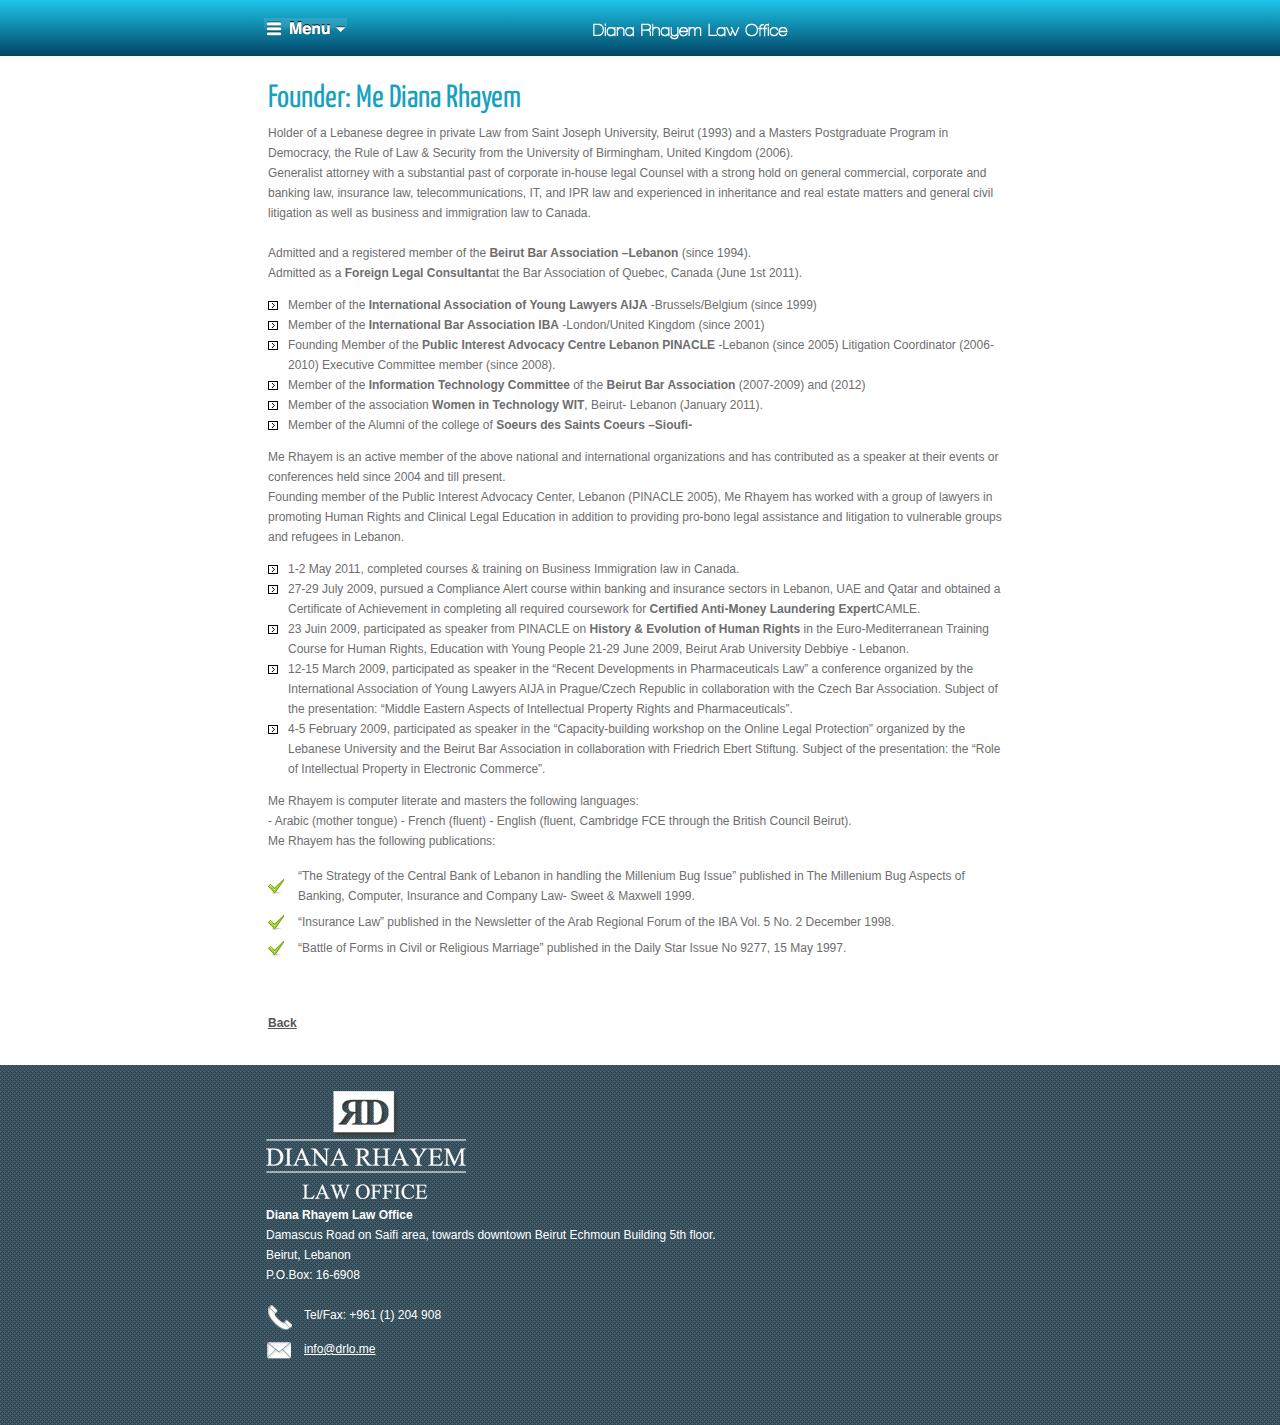
<file: diana.html>
<?xml version="1.0" encoding="UTF-8"?>
<!DOCTYPE html>
<html>
<head>
<meta http-equiv="Content-Type" content="text/html; charset=utf-8"/>
<meta name="viewport" content="width=device-width, initial-scale=1.0, maximum-scale=1.0, minimum-scale=1.0, user-scalable=no"/>
<meta http-equiv="cache-control" content="no-cache"/>
<title>DRLO.ME</title>
<script src="js/jquery.js" type="text/javascript"/></script>
<script src="js/jquery.mobile-1.0.min.js" type="text/javascript"/></script>
<!--ToTop-->
<script type="text/javascript" src="js/totop/totop.js"></script>
<script type="text/javascript" src="js/totop/jquery_004.js"></script>
<link href="css/layout.css" type="text/css" rel="stylesheet"/>
<link rel="stylesheet" type="text/css" href="css/stylesheet.css"/>
<!--Toggle Menu-->
<script type="text/javascript">
			$(function() {
				$('#navigation').click(function() {
					$('.navigation').slideToggle('fast');
					return false;
				});
			});
</script>
</head>
<body>
<div data-role="page" data-theme="a" id="our-team">
		<!--Header Starts -->
	<div id="header">
		<div class="strip">
			<!--Logo and Icons-->
			<div class="icons f_left" id="navigation">
				<img src="images/icon-menu.png" alt="Menu" border="0"/>
			</div>
			<span><a href="index.html" rel="external"><img src="images/logo.png" alt="Logo" width="196" height="38"/></a></span>
			<!--/Logo and Icons-->
			<div class="clear">
			</div>
			<!-- Navigation Starts -->
			<div class="navigation" style="display:none;">
				<ul class="ui-grid-b">
					<li class="ui-block-a"><a href="index.html" rel="external"><img src="images/icon-home.png" alt="Home" border="0"/><br>
					 Home </a></li>
					<li class="ui-block-b"><a href="profile.html" rel="external"><img src="images/icon-profile.png" alt="Profile" border="0"/><br>
					 Profile</a></li>
					<li class="ui-block-c"><a href="our-team.html" rel="external"><img src="images/icon-team.png" alt="Team" border="0"/><br>
					 Team</a></li>
					<li class="ui-block-b"><a href="practice.html" rel="external"><img src="images/icon-practice.png" alt="Areas of Practice" border="0"/><br>
					 Areas of Practice</a></li>
					<li class="ui-block-c"><a href="contact.php" rel="external"><img src="images/icon-contact.png" alt="Contact Us" border="0"/><br>
					 Contact Us</a></li>
				</ul>
			</div>
			<!-- /Navigation -->
		</div>
		<div class="clear">
		</div>
	</div>
	<!-- /Header -->
	<div class="clear">
	</div>
	<div data-role="content">
		<h2>Founder: Me Diana Rhayem</h2>
		Holder of a Lebanese degree in private Law from Saint Joseph University, Beirut (1993) and a Masters Postgraduate Program in Democracy, the Rule of Law & Security from the University of Birmingham, United Kingdom (2006).<br>
 Generalist attorney with a substantial past of corporate in-house legal Counsel with a strong hold on general commercial, corporate and banking law, insurance law, telecommunications, IT, and IPR law and experienced in inheritance and real estate matters and general civil litigation as well as business and immigration law to Canada.<br>
		<br>
		 Admitted and a registered member of the <strong>Beirut Bar Association –Lebanon</strong> (since 1994).<br>
		 Admitted as a <strong>Foreign Legal Consultant</strong>at the Bar Association of Quebec, Canada (June 1st 2011).<br>
		 		<ul class="bullets">
				<li>Member of the <strong>International Association of Young Lawyers AIJA</strong> -Brussels/Belgium (since 1999)</li>
				<li>Member of the <strong>International Bar Association  IBA</strong> -London/United Kingdom (since 2001) </li>
				<li>Founding Member of the <strong>Public Interest Advocacy Centre Lebanon PINACLE </strong>-Lebanon (since 2005) Litigation Coordinator (2006-2010) Executive Committee member (since 2008).</li>
				<li>Member of the <strong>Information Technology Committee </strong>of the<strong> Beirut Bar Association </strong>(2007-2009) and (2012)</li>
				<li>Member of the association <strong>Women in Technology WIT</strong>, Beirut- Lebanon (January 2011).</li>
				<li>Member of the Alumni of the college of <strong>Soeurs des Saints Coeurs –Sioufi-</strong></li>
			</ul>
			 Me Rhayem is an active member of the above national and international organizations and has contributed as a speaker at their events or conferences held since 2004 and till present.<br>
			 Founding member of the Public Interest Advocacy Center, Lebanon (PINACLE 2005), Me Rhayem has worked with a group of lawyers in promoting Human Rights and Clinical Legal Education in addition to providing pro-bono legal assistance and litigation to vulnerable groups and refugees in Lebanon.<br>
<ul class="bullets">
<li>1-2 May 2011, completed courses & training on Business Immigration law in Canada.</li>
<li>27-29 July 2009, pursued a Compliance Alert course within banking and insurance sectors in Lebanon, UAE and Qatar and obtained a Certificate of Achievement in completing all required coursework for <strong>Certified Anti-Money Laundering Expert</strong>CAMLE.</li>
<li>23 Juin 2009, participated as speaker from PINACLE on <strong> History & Evolution of Human Rights</strong> in the Euro-Mediterranean Training Course for Human Rights, Education with Young People 21-29 June 2009, Beirut Arab University Debbiye - Lebanon.</li>
<li>12-15 March 2009, participated as speaker in the “Recent Developments in Pharmaceuticals Law” a conference organized by the International Association of Young Lawyers AIJA in Prague/Czech Republic in collaboration with the Czech Bar Association. Subject of the presentation: “Middle Eastern Aspects of Intellectual Property Rights and Pharmaceuticals”.</li>
<li>4-5 February 2009, participated as speaker in the “Capacity-building workshop on the Online Legal Protection” organized by the Lebanese University and the Beirut Bar Association in collaboration with Friedrich Ebert Stiftung. Subject of the presentation: the “Role of Intellectual Property in Electronic Commerce”.</li>
</ul>
Me Rhayem is computer literate and masters the following languages:<br>
- Arabic (mother tongue)
- French (fluent)
- English (fluent, Cambridge FCE through the British Council Beirut).
<br>
Me Rhayem has the following publications:
<ul class="check">
<li>“The Strategy of the Central Bank of Lebanon in handling the Millenium Bug Issue” published in The Millenium Bug Aspects of Banking, Computer, Insurance and Company Law- Sweet & Maxwell 1999.</li>
<li>“Insurance Law” published in the Newsletter of the Arab Regional Forum of the IBA Vol. 5 No. 2 December 1998.</li>
<li>“Battle of Forms in Civil or Religious Marriage” published in the Daily Star Issue No 9277, 15 May 1997.</li>
</ul>
	</div>
	<div data-role="content">
		<p><a href="our-team.html">Back</a></p>
		</div>
	<!-- /Contents -->
	<!-- footer starts -->
	<div class="clear">
	</div>
<div id="footer">
		<div class="strip">
			<img src="images/drlo.png" alt=""><br><strong>Diana Rhayem Law Office</strong><br>
			 Damascus Road on Saifi area, towards downtown Beirut Echmoun Building 5th floor. <br>
			 Beirut, Lebanon <br>
			 P.O.Box: 16-6908<br>
			<br>
			<div class="f_left">
				<img src="images/icon-footer-phone.png" alt="" border="0"/>
			</div>
			<div class="f_left">
				Tel/Fax: +961 (1) 204 908
			</div>
			<br>
			<div class="clear">
			</div>
			<div class="f_left">
				<img src="images/icon-footer-contacts.png" alt="" border="0"/>
			</div>
			<div class="f_left">
				<a href="mailto:info@drlo.me" target="_blank">info@drlo.me</a>
			</div>
			<br>
			<br>
			<br>
                   <!--ToTop Starts-->
          		<div id="scroll-to-top"><a href="#top" id="top-link"><img src="images/to-top.png" alt="" border="0"/></a></div>
          		<!--ToTop Ends-->
		</div>
	</div>
</div>
<!-- /footer -->
</div>
</body>
</html>
</file>
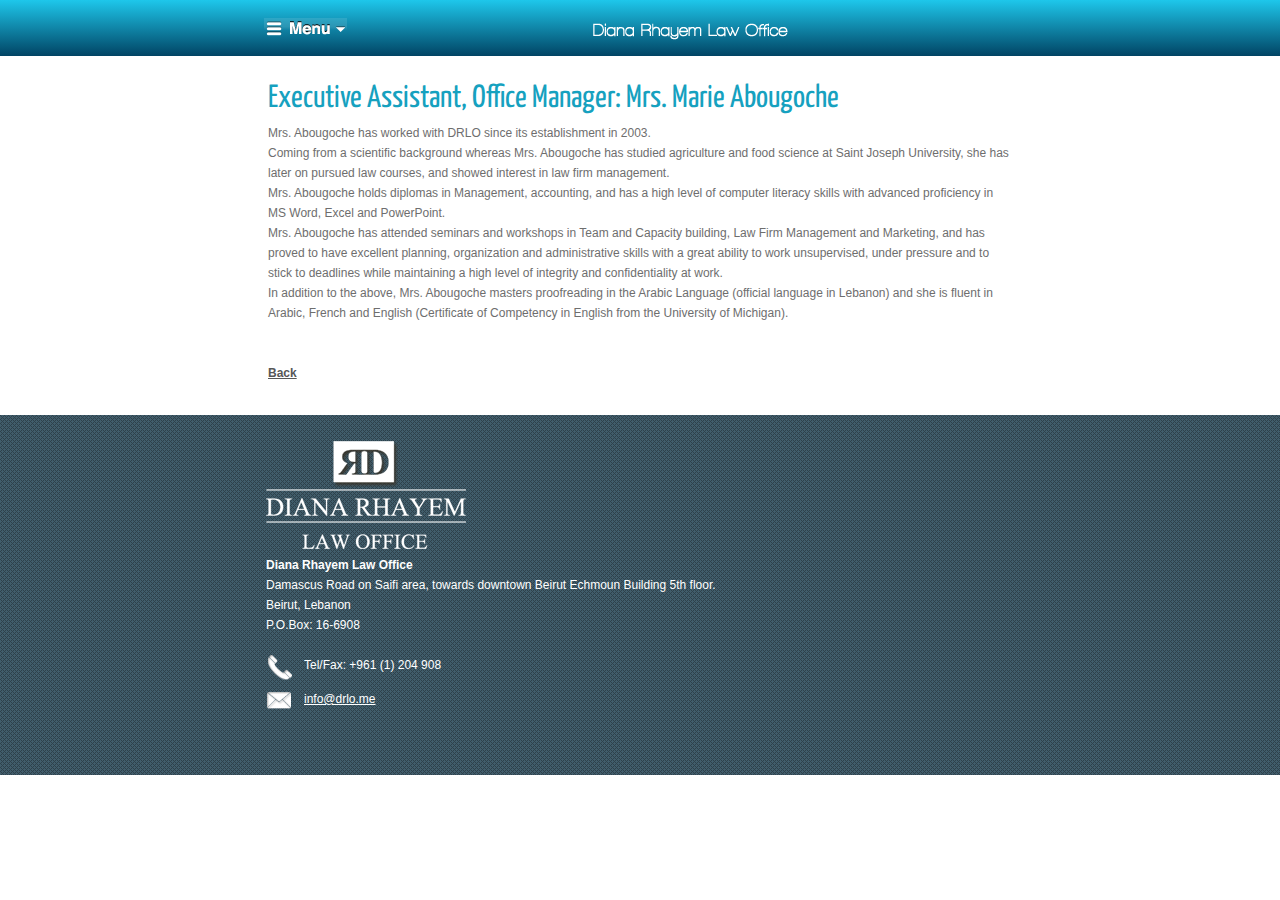
<file: marie.html>
<?xml version="1.0" encoding="UTF-8"?>
<!DOCTYPE html>
<html>
<head>
<meta http-equiv="Content-Type" content="text/html; charset=utf-8"/>
<meta name="viewport" content="width=device-width, initial-scale=1.0, maximum-scale=1.0, minimum-scale=1.0, user-scalable=no"/>
<meta http-equiv="cache-control" content="no-cache"/>
<title>DRLO.ME</title>
<script src="js/jquery.js" type="text/javascript"/></script>
<script src="js/jquery.mobile-1.0.min.js" type="text/javascript"/></script>
<!--ToTop-->
<script type="text/javascript" src="js/totop/totop.js"></script>
<script type="text/javascript" src="js/totop/jquery_004.js"></script>
<link href="css/layout.css" type="text/css" rel="stylesheet"/>
<link rel="stylesheet" type="text/css" href="css/stylesheet.css"/>
<!--Toggle Menu-->
<script type="text/javascript">
			$(function() {
				$('#navigation').click(function() {
					$('.navigation').slideToggle('fast');
					return false;
				});
			});
</script>
</head>
<body>
<div data-role="page" data-theme="a" id="our-team">
		<!--Header Starts -->
	<div id="header">
		<div class="strip">
			<!--Logo and Icons-->
			<div class="icons f_left" id="navigation">
				<img src="images/icon-menu.png" alt="Menu" border="0"/>
			</div>
			<span><a href="index.html" rel="external"><img src="images/logo.png" alt="Logo" width="196" height="38"/></a></span>
			<!--/Logo and Icons-->
			<div class="clear">
			</div>
			<!-- Navigation Starts -->
			<div class="navigation" style="display:none;">
				<ul class="ui-grid-b">
					<li class="ui-block-a"><a href="index.html" rel="external"><img src="images/icon-home.png" alt="Home" border="0"/><br>
					 Home </a></li>
					<li class="ui-block-b"><a href="profile.html" rel="external"><img src="images/icon-profile.png" alt="Profile" border="0"/><br>
					 Profile</a></li>
					<li class="ui-block-c"><a href="our-team.html" rel="external"><img src="images/icon-team.png" alt="Team" border="0"/><br>
					 Team</a></li>
					<li class="ui-block-b"><a href="practice.html" rel="external"><img src="images/icon-practice.png" alt="Areas of Practice" border="0"/><br>
					 Areas of Practice</a></li>
					<li class="ui-block-c"><a href="contact.php" rel="external"><img src="images/icon-contact.png" alt="Contact Us" border="0"/><br>
					 Contact Us</a></li>
				</ul>
			</div>
			<!-- /Navigation -->
		</div>
		<div class="clear">
		</div>
	</div>
	<!-- /Header -->
	<div class="clear">
	</div>
	<div data-role="content">
		<h2>Executive Assistant, Office Manager: Mrs. Marie Abougoche</h2>
Mrs. Abougoche has worked with DRLO since its establishment in 2003.<br>
Coming from a scientific background whereas Mrs. Abougoche has studied agriculture and food science at Saint Joseph University, she has later on pursued law courses, and showed interest in law firm management.<br>
Mrs. Abougoche holds diplomas in Management, accounting, and has a high level of computer literacy skills with advanced proficiency in MS Word, Excel and PowerPoint. <br>
Mrs. Abougoche has attended seminars and workshops in Team and Capacity building, Law Firm Management and Marketing, and has proved to have excellent planning, organization and administrative skills with a great ability to work unsupervised, under pressure and to stick to deadlines while maintaining a high level of integrity and confidentiality at work.<br>
In addition to the above, Mrs. Abougoche masters proofreading in the Arabic Language (official language in Lebanon) and she is fluent in Arabic, French and English (Certificate of Competency in English from the University of Michigan).
	</div>
		<div data-role="content">
		<p><a href="our-team.html">Back</a></p>
		</div>
	<!-- /Contents -->
	<!-- footer starts -->
	<div class="clear">
	</div>
<div id="footer">
		<div class="strip">
			<img src="images/drlo.png" alt=""><br><strong>Diana Rhayem Law Office</strong><br>
			 Damascus Road on Saifi area, towards downtown Beirut Echmoun Building 5th floor. <br>
			 Beirut, Lebanon <br>
			 P.O.Box: 16-6908<br>
			<br>
			<div class="f_left">
				<img src="images/icon-footer-phone.png" alt="" border="0"/>
			</div>
			<div class="f_left">
				Tel/Fax: +961 (1) 204 908
			</div>
			<br>
			<div class="clear">
			</div>
			<div class="f_left">
				<img src="images/icon-footer-contacts.png" alt="" border="0"/>
			</div>
			<div class="f_left">
				<a href="mailto:info@drlo.me" target="_blank">info@drlo.me</a>
			</div>
			<br>
			<br>
			<br>
                   <!--ToTop Starts-->
          		<div id="scroll-to-top"><a href="#top" id="top-link"><img src="images/to-top.png" alt="" border="0"/></a></div>
          		<!--ToTop Ends-->
		</div>
	</div>
</div>
<!-- /footer -->
</div>
</body>
</html>
</file>
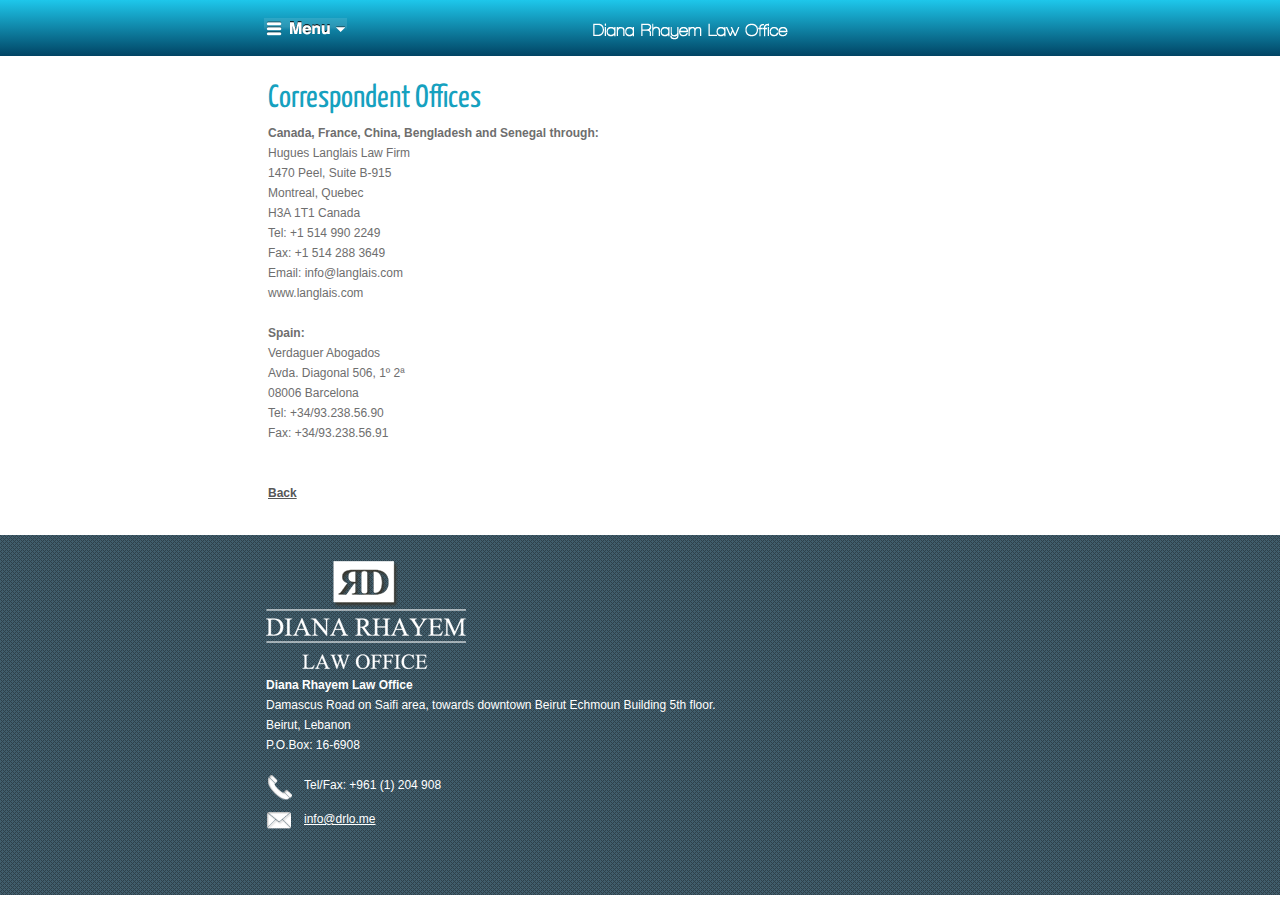
<file: offices.html>
<?xml version="1.0" encoding="UTF-8"?>
<!DOCTYPE html>
<html>
<head>
<meta http-equiv="Content-Type" content="text/html; charset=utf-8"/>
<meta name="viewport" content="width=device-width, initial-scale=1.0, maximum-scale=1.0, minimum-scale=1.0, user-scalable=no"/>
<meta http-equiv="cache-control" content="no-cache"/>
<title>DRLO.ME</title>
<script src="js/jquery.js" type="text/javascript"/></script>
<script src="js/jquery.mobile-1.0.min.js" type="text/javascript"/></script>
<!--ToTop-->
<script type="text/javascript" src="js/totop/totop.js"></script>
<script type="text/javascript" src="js/totop/jquery_004.js"></script>
<link href="css/layout.css" type="text/css" rel="stylesheet"/>
<link rel="stylesheet" type="text/css" href="css/stylesheet.css"/>
<!--Toggle Menu-->
<script type="text/javascript">
			$(function() {
				$('#navigation').click(function() {
					$('.navigation').slideToggle('fast');
					return false;
				});
			});
</script>
</head>
<body>
<div data-role="page" data-theme="a" id="our-team">
		<!--Header Starts -->
	<div id="header">
		<div class="strip">
			<!--Logo and Icons-->
			<div class="icons f_left" id="navigation">
				<img src="images/icon-menu.png" alt="Menu" border="0"/>
			</div>
			<span><a href="index.html" rel="external"><img src="images/logo.png" alt="Logo" width="196" height="38"/></a></span>
			<!--/Logo and Icons-->
			<div class="clear">
			</div>
			<!-- Navigation Starts -->
			<div class="navigation" style="display:none;">
				<ul class="ui-grid-b">
					<li class="ui-block-a"><a href="index.html" rel="external"><img src="images/icon-home.png" alt="Home" border="0"/><br>
					 Home </a></li>
					<li class="ui-block-b"><a href="profile.html" rel="external"><img src="images/icon-profile.png" alt="Profile" border="0"/><br>
					 Profile</a></li>
					<li class="ui-block-c"><a href="our-team.html" rel="external"><img src="images/icon-team.png" alt="Team" border="0"/><br>
					 Team</a></li>
					<li class="ui-block-b"><a href="practice.html" rel="external"><img src="images/icon-practice.png" alt="Areas of Practice" border="0"/><br>
					 Areas of Practice</a></li>
					<li class="ui-block-c"><a href="contact.php" rel="external"><img src="images/icon-contact.png" alt="Contact Us" border="0"/><br>
					 Contact Us</a></li>
				</ul>
			</div>
			<!-- /Navigation -->
		</div>
		<div class="clear">
		</div>
	</div>
	<!-- /Header -->
	<div class="clear">
	</div>
	<div data-role="content">
		<h2>Correspondent Offices</h2>
<strong>Canada, France, China, Bengladesh and Senegal through:</strong><br>
Hugues Langlais Law Firm<br>
1470 Peel, Suite B-915<br>
Montreal, Quebec<br>
H3A 1T1 Canada<br>
Tel: +1 514 990 2249<br>
Fax: +1 514 288 3649<br>
Email: info@langlais.com<br>
www.langlais.com<br><br>

<strong>Spain:</strong><br>
Verdaguer Abogados<br>
Avda. Diagonal 506, 1º 2ª<br>
08006 Barcelona<br>
Tel: +34/93.238.56.90<br>
Fax: +34/93.238.56.91
	</div>
		<div data-role="content">
		<p><a href="our-team.html">Back</a></p>
		</div>
	<!-- /Contents -->
	<!-- footer starts -->
	<div class="clear">
	</div>
<div id="footer">
		<div class="strip">
			<img src="images/drlo.png" alt=""><br><strong>Diana Rhayem Law Office</strong><br>
			 Damascus Road on Saifi area, towards downtown Beirut Echmoun Building 5th floor. <br>
			 Beirut, Lebanon <br>
			 P.O.Box: 16-6908<br>
			<br>
			<div class="f_left">
				<img src="images/icon-footer-phone.png" alt="" border="0"/>
			</div>
			<div class="f_left">
				Tel/Fax: +961 (1) 204 908
			</div>
			<br>
			<div class="clear">
			</div>
			<div class="f_left">
				<img src="images/icon-footer-contacts.png" alt="" border="0"/>
			</div>
			<div class="f_left">
				<a href="mailto:info@drlo.me" target="_blank">info@drlo.me</a>
			</div>
			<br>
			<br>
			<br>
                   <!--ToTop Starts-->
          		<div id="scroll-to-top"><a href="#top" id="top-link"><img src="images/to-top.png" alt="" border="0"/></a></div>
          		<!--ToTop Ends-->
		</div>
	</div>
</div>
<!-- /footer -->
</div>
</body>
</html>
</file>
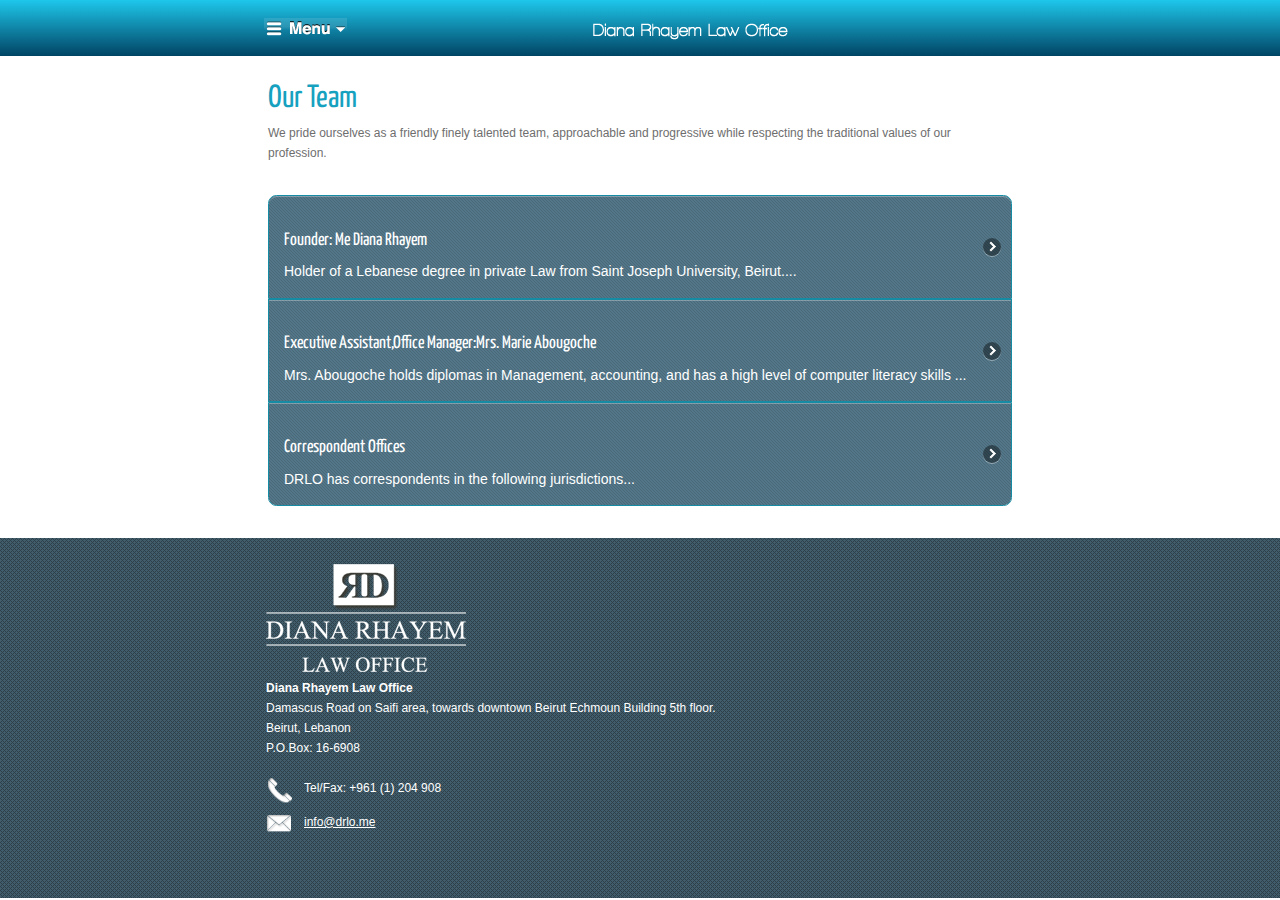
<file: our-team.html>
<?xml version="1.0" encoding="UTF-8"?>
<!DOCTYPE html>
<html>
<head>
<meta http-equiv="Content-Type" content="text/html; charset=utf-8"/>
<meta name="viewport" content="width=device-width, initial-scale=1.0, maximum-scale=1.0, minimum-scale=1.0, user-scalable=no"/>
<meta http-equiv="cache-control" content="no-cache"/>
<title>DRLO.ME</title>
<script src="js/jquery.js" type="text/javascript"/></script>
<script src="js/jquery.mobile-1.0.min.js" type="text/javascript"/></script>
<!--ToTop-->
<script type="text/javascript" src="js/totop/totop.js"></script>
<script type="text/javascript" src="js/totop/jquery_004.js"></script>
<link href="css/layout.css" type="text/css" rel="stylesheet"/>
<link rel="stylesheet" type="text/css" href="css/stylesheet.css"/>
<!--Toggle Menu-->
<script type="text/javascript">
			$(function() {
				$('#navigation').click(function() {
					$('.navigation').slideToggle('fast');
					return false;
				});
			});
</script>
</head>
<body>
<div data-role="page" data-theme="a" id="our-team">
		<!--Header Starts -->
	<div id="header">
		<div class="strip">
			<!--Logo and Icons-->
			<div class="icons f_left" id="navigation">
				<img src="images/icon-menu.png" alt="Menu" border="0"/>
			</div>
			<span><a href="index.html" rel="external"><img src="images/logo.png" alt="Logo" width="196" height="38"/></a></span>
			<!--/Logo and Icons-->
			<div class="clear">
			</div>
			<!-- Navigation Starts -->
			<div class="navigation" style="display:none;">
				<ul class="ui-grid-b">
					<li class="ui-block-a"><a href="index.html" rel="external"><img src="images/icon-home.png" alt="Home" border="0"/><br>
					 Home </a></li>
					<li class="ui-block-b"><a href="profile.html" rel="external"><img src="images/icon-profile.png" alt="Profile" border="0"/><br>
					 Profile</a></li>
					<li class="ui-block-c"><a href="our-team.html" rel="external"><img src="images/icon-team.png" alt="Team" border="0"/><br>
					 Team</a></li>
					<li class="ui-block-b"><a href="practice.html" rel="external"><img src="images/icon-practice.png" alt="Areas of Practice" border="0"/><br>
					 Areas of Practice</a></li>
					<li class="ui-block-c"><a href="contact.php" rel="external"><img src="images/icon-contact.png" alt="Contact Us" border="0"/><br>
					 Contact Us</a></li>
				</ul>
			</div>
			<!-- /Navigation -->
		</div>
		<div class="clear">
		</div>
	</div>
	<!-- /Header -->
	<div class="clear">
	</div>
	<div data-role="content">
		<h2>Our Team</h2>
		We pride ourselves as a friendly finely talented team, approachable and progressive while respecting the traditional values of our profession.<br>
		<br>
		<ul data-role="listview" data-inset="true" data-theme="c">
			<li><a href="diana.html" data-transition="slide" rel="external">
			<h3>Founder: Me Diana Rhayem</h3>
			<p>
				Holder of a Lebanese degree in private Law from Saint Joseph University, Beirut....
			</p>
			</a></li>
			<li><a href="marie.html" data-transition="fade" rel="external">
			<h3>Executive Assistant,Office Manager:Mrs. Marie Abougoche</h3>
			<p>
				Mrs. Abougoche holds diplomas in Management, accounting, and has a high level of computer literacy skills ...
			</p>
			</a></li>
			<li><a href="offices.html" data-transition="slideup" rel="external">
			<h3>Correspondent Offices</h3>
			<p>
				DRLO has correspondents in the following jurisdictions...
			</p>
			</a></li>
		</ul>
	</div>
	<!-- /Contents -->
	<!-- footer starts -->
	<div class="clear">
	</div>
<div id="footer">
		<div class="strip">
			<img src="images/drlo.png" alt=""><br><strong>Diana Rhayem Law Office</strong><br>
			 Damascus Road on Saifi area, towards downtown Beirut Echmoun Building 5th floor. <br>
			 Beirut, Lebanon <br>
			 P.O.Box: 16-6908<br>
			<br>
			<div class="f_left">
				<img src="images/icon-footer-phone.png" alt="" border="0"/>
			</div>
			<div class="f_left">
				Tel/Fax: +961 (1) 204 908
			</div>
			<br>
			<div class="clear">
			</div>
			<div class="f_left">
				<img src="images/icon-footer-contacts.png" alt="" border="0"/>
			</div>
			<div class="f_left">
				<a href="mailto:info@drlo.me" target="_blank">info@drlo.me</a>
			</div>
			<br>
			<br>
			<br>
                   <!--ToTop Starts-->
          		<div id="scroll-to-top"><a href="#top" id="top-link"><img src="images/to-top.png" alt="" border="0"/></a></div>
          		<!--ToTop Ends-->
		</div>
	</div>
</div>
<!-- /footer -->
</div>
</body>
</html>
</file>
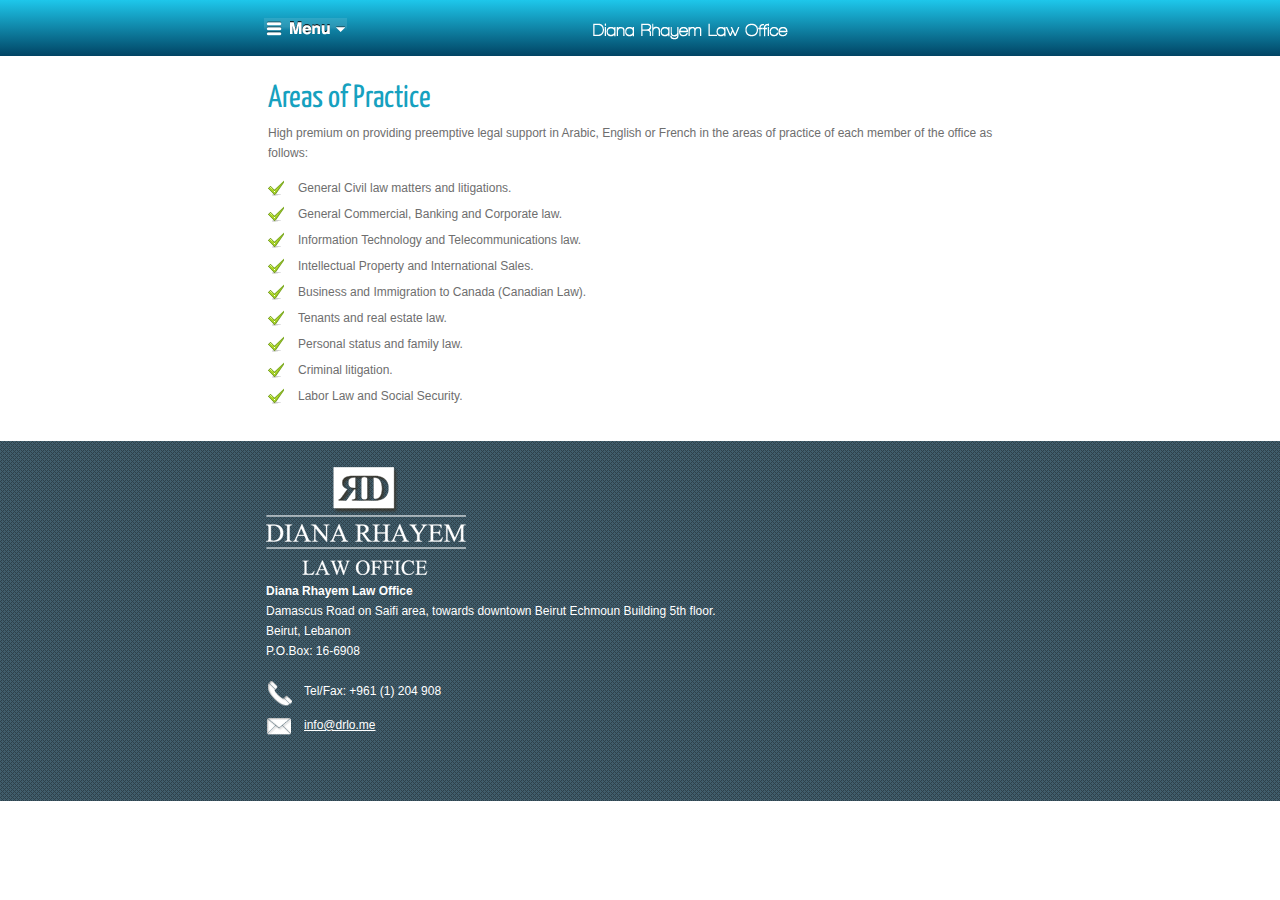
<file: practice.html>
<?xml version="1.0" encoding="UTF-8"?>
<!DOCTYPE html>
<html>
<head>
<meta http-equiv="Content-Type" content="text/html; charset=utf-8"/>
<meta name="viewport" content="width=device-width, initial-scale=1.0, maximum-scale=1.0, minimum-scale=1.0, user-scalable=no"/>
<meta http-equiv="cache-control" content="no-cache"/>
<title>DRLO.ME</title>
<script src="js/jquery.js" type="text/javascript"/></script>
<script src="js/jquery.mobile-1.0.min.js" type="text/javascript"/></script>
<!--ToTop-->
<script type="text/javascript" src="js/totop/totop.js"></script>
<script type="text/javascript" src="js/totop/jquery_004.js"></script>
<link href="css/layout.css" type="text/css" rel="stylesheet"/>
<link rel="stylesheet" type="text/css" href="css/stylesheet.css"/>
<!--Toggle Menu-->
<script type="text/javascript">
			$(function() {
				$('#navigation').click(function() {
					$('.navigation').slideToggle('fast');
					return false;
				});
			});
</script>
</head>
<body>
<div data-role="page" data-theme="a" id="our-team">
		<!--Header Starts -->
	<div id="header">
		<div class="strip">
			<!--Logo and Icons-->
			<div class="icons f_left" id="navigation">
				<img src="images/icon-menu.png" alt="Menu" border="0"/>
			</div>
			<span><a href="index.html" rel="external"><img src="images/logo.png" alt="Logo" width="196" height="38"/></a></span>
			<!--/Logo and Icons-->
			<div class="clear">
			</div>
			<!-- Navigation Starts -->
			<div class="navigation" style="display:none;">
				<ul class="ui-grid-b">
					<li class="ui-block-a"><a href="index.html" rel="external"><img src="images/icon-home.png" alt="Home" border="0"/><br>
					 Home </a></li>
					<li class="ui-block-b"><a href="profile.html" rel="external"><img src="images/icon-profile.png" alt="Profile" border="0"/><br>
					 Profile</a></li>
					<li class="ui-block-c"><a href="our-team.html" rel="external"><img src="images/icon-team.png" alt="Team" border="0"/><br>
					 Team</a></li>
					<li class="ui-block-b"><a href="practice.html" rel="external"><img src="images/icon-practice.png" alt="Areas of Practice" border="0"/><br>
					 Areas of Practice</a></li>
					<li class="ui-block-c"><a href="contact.php" rel="external"><img src="images/icon-contact.png" alt="Contact Us" border="0"/><br>
					 Contact Us</a></li>
				</ul>
			</div>
			<!-- /Navigation -->
		</div>
		<div class="clear">
		</div>
	</div>
	<!-- /Header -->
	<div class="clear">
	</div>
	<div data-role="content">
		<h2>Areas of Practice</h2>
		 High premium on providing preemptive legal support in Arabic, English or French in the areas of practice of each member of the office as follows:<br>
			<ul class="check">
				<li>General Civil law matters and litigations.</li>
				<li>General Commercial, Banking and Corporate law.</li>
				<li>Information Technology and Telecommunications law.</li>
				<li>Intellectual Property and International Sales.</li>
				<li>Business and Immigration to Canada (Canadian Law).</li>
				<li>Tenants and real estate law.</li>
				<li>Personal status and family law.</li>
				<li>Criminal litigation.</li>
				<li>Labor Law and Social Security.</li>
			</ul>
	</div>
	<!-- /Contents -->
	<!-- footer starts -->
	<div class="clear">
	</div>
<div id="footer">
		<div class="strip">
			<img src="images/drlo.png" alt=""><br><strong>Diana Rhayem Law Office</strong><br>
			 Damascus Road on Saifi area, towards downtown Beirut Echmoun Building 5th floor. <br>
			 Beirut, Lebanon <br>
			 P.O.Box: 16-6908<br>
			<br>
			<div class="f_left">
				<img src="images/icon-footer-phone.png" alt="" border="0"/>
			</div>
			<div class="f_left">
				Tel/Fax: +961 (1) 204 908
			</div>
			<br>
			<div class="clear">
			</div>
			<div class="f_left">
				<img src="images/icon-footer-contacts.png" alt="" border="0"/>
			</div>
			<div class="f_left">
				<a href="mailto:info@drlo.me" target="_blank">info@drlo.me</a>
			</div>
			<br>
			<br>
			<br>
                   <!--ToTop Starts-->
          		<div id="scroll-to-top"><a href="#top" id="top-link"><img src="images/to-top.png" alt="" border="0"/></a></div>
          		<!--ToTop Ends-->
		</div>
	</div>
</div>
<!-- /footer -->
</div>
</body>
</html>
</file>
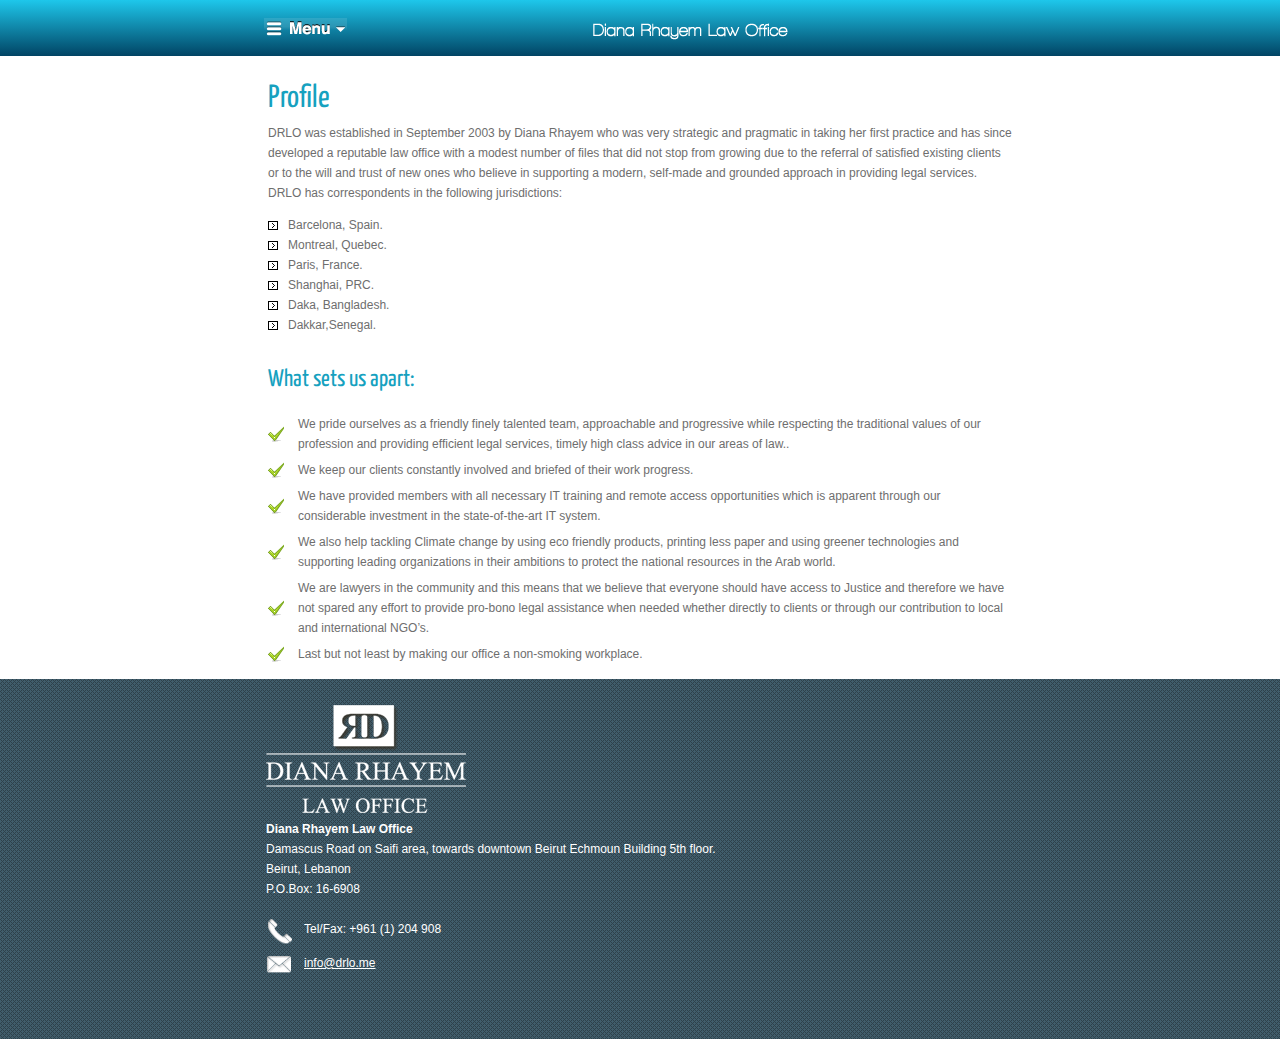
<file: profile.html>
<?xml version="1.0" encoding="UTF-8"?>
<!DOCTYPE html>
<html>
<head>
<meta http-equiv="Content-Type" content="text/html; charset=utf-8"/>
<meta name="viewport" content="width=device-width, initial-scale=1.0, maximum-scale=1.0, minimum-scale=1.0, user-scalable=no"/>
<meta http-equiv="cache-control" content="no-cache"/>
<title>DRLO.ME</title>
<script src="js/jquery.js" type="text/javascript"/></script>
<script src="js/jquery.mobile-1.0.min.js" type="text/javascript"/></script>
<!--ToTop-->
<script type="text/javascript" src="js/totop/totop.js"></script>
<script type="text/javascript" src="js/totop/jquery_004.js"></script>
<link href="css/layout.css" type="text/css" rel="stylesheet"/>
<link rel="stylesheet" type="text/css" href="css/stylesheet.css"/>
<!--Toggle Menu-->
<script type="text/javascript">
			$(function() {
				$('#navigation').click(function() {
					$('.navigation').slideToggle('fast');
					return false;
				});
			});
</script>
</head>
<body>
<div data-role="page" data-theme="a" id="services">
		<!--Header Starts -->
	<div id="header">
		<div class="strip">
			<!--Logo and Icons-->
			<div class="icons f_left" id="navigation">
				<img src="images/icon-menu.png" alt="Menu" border="0"/>
			</div>
			<span><a href="index.html" rel="external"><img src="images/logo.png" alt="Logo" width="196" height="38"/></a></span>
			<!--/Logo and Icons-->
			<div class="clear">
			</div>
			<!-- Navigation Starts -->
			<div class="navigation" style="display:none;">
				<ul class="ui-grid-b">
					<li class="ui-block-a"><a href="index.html" rel="external"><img src="images/icon-home.png" alt="Home" border="0"/><br>
					 Home </a></li>
					<li class="ui-block-b"><a href="profile.html" rel="external"><img src="images/icon-profile.png" alt="Profile" border="0"/><br>
					 Profile</a></li>
					<li class="ui-block-c"><a href="our-team.html" rel="external"><img src="images/icon-team.png" alt="Team" border="0"/><br>
					 Team</a></li>
					<li class="ui-block-b"><a href="practice.html" rel="external"><img src="images/icon-practice.png" alt="Areas of Practice" border="0"/><br>
					 Areas of Practice</a></li>
					<li class="ui-block-c"><a href="contact.php" rel="external"><img src="images/icon-contact.png" alt="Contact Us" border="0"/><br>
					 Contact Us</a></li>
				</ul>
			</div>
			<!-- /Navigation -->
		</div>
		<div class="clear">
		</div>
	</div>
	<!-- /Header -->
	<div class="clear">
	</div>
	<div data-role="content">
		<h2>Profile</h2>
		 DRLO was established in September 2003 by Diana Rhayem who was very strategic and pragmatic in taking her first practice and has since developed a reputable law office with a modest number of files that did not stop from growing due to the referral of satisfied existing clients or to the will and trust of new ones who believe in supporting a modern, self-made and grounded approach in providing legal services.<br>
			DRLO has correspondents in the following jurisdictions:
			<ul class="bullets">
				<li>Barcelona, Spain.</li>
				<li>Montreal, Quebec.</li>
				<li>Paris, France. </li>
				<li>Shanghai, PRC. </li>
				<li>Daka, Bangladesh.</li>
				<li>Dakkar,Senegal.</li>
			</ul>
		<div class="f_left">
			<h5>What sets us apart:</h5>
			<ul class="check">
				<li>We pride ourselves as a friendly finely talented team, approachable and progressive while respecting the traditional values of our profession and providing efficient legal services, timely high class advice in our areas of law..</li>
				<li>We keep our clients constantly involved and briefed of their work progress.</li>
				<li>We have provided members with all necessary IT training and remote access opportunities which is apparent through our considerable investment in the state-of-the-art IT system. </li>
				<li>We also help tackling Climate change by using eco friendly products, printing less paper and using greener technologies and supporting leading organizations in their ambitions to protect the national resources in the Arab world.</li>
				<li>We are lawyers in the community and this means that we believe that everyone should have access to Justice and therefore we have not spared any effort to provide pro-bono legal assistance when needed whether directly to clients or through our contribution to local and international NGO’s.</li>
				<li>Last but not least by making our office a non-smoking workplace.</li>
			</ul>
		</div>
		<!-- /Featured Services Ends-->
	</div>
	<!-- /Contents -->
	<div class="clear">
	</div>
<div id="footer">
		<div class="strip">
			<img src="images/drlo.png" alt=""><br><strong>Diana Rhayem Law Office</strong><br>
			 Damascus Road on Saifi area, towards downtown Beirut Echmoun Building 5th floor. <br>
			 Beirut, Lebanon <br>
			 P.O.Box: 16-6908<br>
			<br>
			<div class="f_left">
				<img src="images/icon-footer-phone.png" alt="" border="0"/>
			</div>
			<div class="f_left">
				Tel/Fax: +961 (1) 204 908
			</div>
			<br>
			<div class="clear">
			</div>
			<div class="f_left">
				<img src="images/icon-footer-contacts.png" alt="" border="0"/>
			</div>
			<div class="f_left">
				<a href="mailto:info@drlo.me" target="_blank">info@drlo.me</a>
			</div>
			<br>
			<br>
			<br>
                   <!--ToTop Starts-->
          		<div id="scroll-to-top"><a href="#top" id="top-link"><img src="images/to-top.png" alt="" border="0"/></a></div>
          		<!--ToTop Ends-->
		</div>
	</div>
</div>
<!-- /footer -->
</div>
<!-- / page -->
</body>
</html>
</file>
<file: css/stylesheet.css>
@charset "utf-8";
/* CSS Document */
@import url(http://fonts.googleapis.com/css?family=Yanone+Kaffeesatz:400,700);

html {
	font-size:12px;
	font-family:Tahoma,Geneva,sans-serif;
}
body {
	line-height:20px;
}
a:link {
	text-decoration:underline;
}
a:visited {
	text-decoration:underline;
}
a:hover {
	text-decoration:none;
}
a:active {
	text-decoration:underline;
}
#logo {
	margin-left:auto;
	margin-right:auto;
}
#header {
	text-align:center;
	margin-top:0;
	margin-right:auto;
	margin-bottom:0;
	margin-left:auto;
	padding:0px;
	border-bottom-style:solid;
	border-bottom-width:1px;
	border-bottom-color:#FFFFFF;
	
	background-color:#014464;
	background-image:-webkit-gradient(linear, left top, left bottom, from(#1ec7eb), to(#014464));
	background-image:-webkit-linear-gradient(#1ec7eb, #014464);
	background-image:-moz-linear-gradient(#1ec7eb, #014464);
	background-image:-ms-linear-gradient(#1ec7eb, #014464);
	background-image:-o-linear-gradient(#1ec7eb, #014464);
	background-image:linear-gradient(#1ec7eb, #014464)
}
#header .icons {
	margin-right:8px;
	margin-left:8px;
}
#header .icons:hover {
	opacity:0.7;
	-ms-filter:"alpha(opacity=70)";
	filter:alpha(opacity=70);
}
#header .strip {
	max-width:768px;
	text-align:center;
	margin-right:auto;
	margin-left:auto;
	padding-top:8px;
	padding-bottom:4px;
}
.flexslider {
	max-width:768px!important;
	margin-left:auto!important;
	margin-right:auto!important;
}
#welcome {
	margin-bottom:16px;
	margin-top:16px;
}
#i-text-blocks {
}
#i-text-blocks h2 {
	margin-top:5px;
	padding-top:5px;
}
#i-text-blocks .col-1 {
	max-width:351px;
}
#i-text-blocks .col-2 {
	max-width:351px;
}
#i-text-blocks .col-1:hover {
	background-image:none!important;
}
#i-text-blocks .col-2:hover {
	background-image:none!important;
}
#i-text-blocks img {
	padding-right:10px;
	padding-bottom:12px;
}
#i-big-text {
	padding-top:12px;
	padding-bottom:12px;
	border-top-width:1px;
	border-bottom-width:1px;
	border-top-style:solid;
	border-bottom-style:solid;
	border-top-color:#ccc;
	border-bottom-color:#ccc;
	font-size:14px;
	font-weight:bold;
	margin-top:8px;
	margin-bottom:8px;
	text-align:center;
	line-height:18px;
}
h1,h2,h3,h4,h5,h6 {
	font-family:'Yanone Kaffeesatz',Tahoma,Geneva,sans-serif;
	color:#16a1bf;
	font-weight:normal;	line-height:26px;
	margin-bottom: 6px;	padding-bottom: 6px;
	margin-top: 10px;
	padding-top: 10px;
}
h1 {
	font-size:34px;
}
h2 {
	font-size:32px;
}
h3 {
	font-size:28px;
}
h4 {
	font-size:26px;
}
h5 {
	font-size:24px;
}
h6 {
	font-size:20px;
}
#footer {
	margin-right:auto;
	margin-left:auto;
	text-align:center;
	font-weight:normal;
	color:#FFF;
	line-height:20px;
	padding-top:20px;
	padding-right:0px;
	padding-bottom:20px;
	padding-left:0px;
	background-image:url(../images/footer-bg.png);
	background-repeat:repeat;
}
#footer .strip {
	max-width:768px;
	text-align:left;
	margin-right:auto;
	margin-left:auto;
	padding-top:6px;
	padding-bottom:6px;
	padding-left:20px;
}
#footer .strip img {
	margin-right:10px;
}
#footer a {
	color:#FFF;
}
#footer a:link {
	color:#FFF;
	font-weight:normal;
}
#footer a:hover {
	color:#FFF;
	text-decoration:none;
}
#footer a:active {
	color: #FFF;
}
/*-------------------------------------------- Aboutus ------------------------------------------------*/
#aboutus {
}
#aboutus .col-1 {
	max-width:363px;
	margin-bottom:16px;
	margin-top:8px;
}
#aboutus .col-2 {
	max-width:363px;
	margin-bottom:16px;
	margin-top:8px;
}
#aboutus .col-1 img {
	padding-right:12px;
}
#aboutus .col-2 img {
	padding-right:12px;
}
#aboutus h5 {
	margin-top:0px;
	padding-top:0px;
	margin-bottom:3px;
	padding-bottom: 3px;
}
/*-------------------------------------------- / Aboutus ------------------------------------------------*/
/*-------------------------------------------- Services Overview ------------------------------------------------*/
#services-overview {
}
#services-overview .col-1 {
	max-width:363px;
	margin-bottom: 30px;		
}
#services-overview .col-2 {
	max-width:363px;
	
}
#services-overview .col-1 img {
	padding-right:12px;
	padding-bottom:12px;
}
#services-overview .col-2 img {
	padding-right:12px;
	padding-bottom:12px;
}
#services-overview h5 {
	margin-top:0px;
	padding-top:0px;
	margin-bottom:5px;
	padding-bottom: 5px;
}
/*-------------------------------------------- / Services Overview ------------------------------------------------*/
/*--------------------------------------------------------------------------------------------*/
.intro {
	font-style:italic;
}
.left-border {
	padding-left:12px;
	border-left-width:2px;
	border-left-style:solid;
	border-left-color:#666666;
}
.t-b-border {
	padding-top:12px;
	padding-bottom:12px;
	border-top-width:2px;
	border-bottom-width:2px;
	border-top-style:solid;
	border-bottom-style:solid;
	border-top-color:#666666;
	border-bottom-color:#666666;
}
.boxed {
	background-color:#dfe1e6;
	padding:10px;
}
.boxed-line-bg {
	background-image:url(../images/box-bg.png);
	padding-top:12px;
	padding-right:10px;
	padding-bottom:12px;
	padding-left:10px;
	border-top-width:1px;
	border-bottom-width:1px;
	border-top-style:solid;
	border-bottom-style:solid;
	border-top-color:#999999;
	border-bottom-color:#999999;
}
.wrapped {
	background-color:#dfe1e6;
	-moz-border-radius:6px 6px 6px 6px;
	-webkit-border-radius:6px 6px 6px 6px;
	-khtml-border-radius:6px 6px 6px 6px;
	border-radius:6px 6px 6px 6px;
	padding:10px;
}
ul,ol {
	padding-left:18px;
}
ul.bullets {
	list-style-type:none;
	padding-left:0px;
}
ul.bullets li {
	background-image:url(../images/bullet.png);
	background-repeat:no-repeat;
	background-position:left 2px;
	padding-left: 20px;
}
/* -------------------------------------------------------------------------------------- UnOrdered Lists */
ul.arrow-1 {
	list-style-type:none;
	padding-left:0px;
}
ul.arrow-1 li {
	padding-left:15px;
	list-style-type:none;
	padding-top:3px;
	padding-bottom:3px;
	background-image:url(../images/arrow-1.png);
	background-repeat:no-repeat;
	background-position:left center;
	margin-right:5px;
}
ul.arrow-2 {
	list-style-type:none;
	padding-left:0px;
}
ul.arrow-2 li {
	padding-left:20px;
	list-style-type:none;
	padding-top:3px;
	padding-bottom:3px;
	background-image:url(../images/arrow-2.png);
	background-repeat:no-repeat;
	background-position:left center;
	margin-right:5px;
}
ul.check {
	list-style-type:none;
	padding-left:0px;
}
ul.check li {
	padding-left:30px;
	list-style-type:none;
	padding-top:3px;
	padding-bottom:3px;
	background-image:url(../images/check.png);
	background-repeat:no-repeat;
	background-position:left center;
	margin-right:5px;
}
ul.cross {
	list-style-type:none;
	padding-left:0px;
}
ul.cross li {
	padding-left:30px;
	list-style-type:none;
	padding-top:3px;
	padding-bottom:3px;
	background-image:url(../images/cross.png);
	background-repeat:no-repeat;
	background-position:left center;
	margin-right:5px;
}
ul.help {
	list-style-type:none;
	padding-left:0px;
}
ul.help li {
	padding-left:30px;
	list-style-type:none;
	padding-top:3px;
	padding-bottom:3px;
	background-image:url(../images/help.png);
	background-repeat:no-repeat;
	background-position:left center;
	margin-right: 5px;
}
/* -------------------------------------------------------------------------------------- Warning Boxes Starts */
p.warning {
	background-image: url(../images/icon-warning.png);
	background-repeat: no-repeat;
	background-position: 10px 6px;
	color:#000;
	border:1px solid #e5de73;
	border-radius:5px;
	-moz-border-radius:5px;
	-webkit-border-radius:5px;
	background-color:#fefac8;
	padding-right: 50px;
	padding-left: 50px;
	padding-top: 8px;
	padding-bottom: 8px;
}
p.question {
	background:url(../images/icon-question.png);
	background-repeat: no-repeat;
	background-position: 10px 6px;
	color:#000;
	border:1px solid #5d96cb;
	border-radius:5px;
	-moz-border-radius:5px;
	-webkit-border-radius:5px;
	background-color:#7fb3e4;
	padding-top: 8px;
	padding-right: 50px;
	padding-bottom: 8px;
	padding-left: 50px;
}
p.information {
	background:url(../images/icon-information.png);
	background-repeat: no-repeat;
	background-position: 10px 6px;
	color:#000;
	border:1px solid #3ca731;
	border-radius:5px;
	-moz-border-radius:5px;
	-webkit-border-radius:5px;
	background-color:#bedeb2;
	padding-top: 8px;
	padding-right: 50px;
	padding-bottom: 8px;
	padding-left: 50px;
}
p.error {
	background:url(../images/icon-error.png);
	background-repeat: no-repeat;
	background-position: 10px 6px;
	color:#000;
	border:1px solid #bb726d;
	border-radius:5px;
	-moz-border-radius:5px;
	-webkit-border-radius:5px;
	background-color:#fac7ad;
	padding-top: 8px;
	padding-right: 50px;
	padding-bottom: 8px;
	padding-left: 50px;
}
/* -------------------------------------------------------------------------------------- Warning Boxes Ends */
#social-icons {
	text-align:center;
	padding-top:2px;
	padding-bottom:2px;
}
#social-icons ul {
	list-style-type:none;
	margin-left:0px;
	padding-left:0px;
}
#social-icons ul li {
	display:inline;
	padding-right:4px;
	padding-left:4px;
}
#social-icons ul li img {
	border:0px !important;
}
.nav-glyphish-example .ui-btn .ui-btn-inner {
	padding-top:40px !important;
}
.nav-glyphish-example .ui-btn .ui-icon {
	width:30px!important;
	height:30px!important;
	margin-left:-15px !important;
	box-shadow:none!important;
	-moz-box-shadow:none!important;
	-webkit-box-shadow:none!important;
	-webkit-border-radius:0 !important;
	border-radius:0 !important;
}
.f-blog .ui-icon {
	background:url(../images/blog.png) 50% 50% no-repeat;
}
.f-news .ui-icon {
	background:url(../images/newspaper.png) 50% 50% no-repeat;
}
.f-testimonials .ui-icon {
	background:url(../images/testimonials.png) 50% 50% no-repeat;
}
.f-location .ui-icon {
	background: url(../images/location.png) 50% 50% no-repeat;
}
/* -------------------------------------------------------------------------------------- Portfolio Page Starts*/
#Gallery {
	list-style:none;
	padding:0;
	margin:0;
}
.gallery {
	list-style:none;
	padding:0;
	margin:0;
}
.gallery:after {
	clear:both;
	content:".";
	display:block;
	height:0;
	visibility:hidden;
}
.gallery li {
	float:left;
	width:33.33333333%;
}
.gallery li a {
	display:block;
	margin:3px;
	border:1px solid #3c3c3c;
}
.gallery li img {
	display:block;
	width:100%;
}
#Gallery .ui-content {
	overflow:auto;
}
#Gallery1 .ui-content {
	overflow:auto;
}
#Gallery2 .ui-content {
	overflow:auto;
}
#Gallery2 .ui-content {
	overflow:auto;
}
#Gallery3 .ui-content {
	overflow:auto;
}
#Gallery4 .ui-content {
	overflow:auto;
}
#Gallery5 .ui-content {
	overflow:auto;
}
#Gallery6 .ui-content {
	overflow:auto;
}
#Gallery7 .ui-content {
	overflow:auto;
}
#Gallery8 .ui-content {
	overflow:auto;
}
#Gallery9 .ui-content {
	overflow:auto;
}
#Gallery10 .ui-content {
	overflow: auto;
}
/* For inline examples only */
#PhotoSwipeTarget {
	width:100%;
	height:200px;
}
#Indicators {
	text-align:center;
	margin-top:20px;
}
#Indicators span {
	display:inline-block;
	height:10px;
	width:10px;
	margin:0 10px 0 0;
	padding:0;
	-webkit-border-radius:5px;
	-moz-border-radius:5px;
	-o-border-radius:5px;
	border-radius:5px;
	background:#c5c5c5;
	overflow:hidden;
}
#Indicators span.current {
	background: #EEBF02;
}
/* -------------------------------------------------------------------------------------- Portfolio Page Ends*/
.images {
	padding-right:20px;
	padding-bottom:20px;
	float: left;
}
/*-------------------------------------------- Gallery ------------------------------------------------*/
#gallery {
}
#gallery .col-1 {
	margin-bottom:16px;
	margin-top:8px;
}
#gallery .col-2 {
	margin-bottom:16px;
	margin-top:8px;
}
#gallery .col-1 img {
}
#gallery .col-2 img {
}
#gallery h5 {
	margin-top:0px;
	padding-top:0px;
	margin-bottom:3px;
	padding-bottom: 3px;
}
/*-------------------------------------------- / Gallery ------------------------------------------------*/
/*-------------------------------------------- Video Gallery ------------------------------------------------*/
#videogallery {
}
#videogallery .col-1 {
	margin-bottom:16px;
	margin-top:8px;
}
#videogallery .col-2 {
	margin-bottom:16px;
	margin-top:8px;
}
#videogallery .col-1 img {
	padding-right:12px;
}
#videogallery .col-2 img {
	padding-right:12px;
}
#videogallery h5 {
	margin-top:0px;
	padding-top:0px;
	margin-bottom:3px;
	padding-bottom: 3px;
}
/*-------------------------------------------- / Video Gallery ------------------------------------------------*/
/* -------------------------------------------------------------------------------------- Blog Starts*/
#Blogmain {
}
.Blogpost {
	padding:0px;
	margin:0px;
}
.Blogpost .heading {
	padding:0px;
	margin:0px;
}
.Blogpost h2 {
	margin-top:5px;
}
.Blogpost .pic {
}
.Blogpost .pic:hover {
	opacity:0.7;
	-ms-filter:"alpha(opacity=70)";
	filter:alpha(opacity=70);
}
.Blogpost .meta {
	width:100%;
	padding-bottom:8px;
	border-bottom-width:1px;
	border-bottom-style:solid;
	border-bottom-color:#F0F0F0;
	margin-top:4px;
	margin-right:0px;
	margin-bottom:4px;
	margin-left:0px;
}
.Blogpost .bubble {
	background-image:url(../images/blog/bubble.png);
	background-repeat:no-repeat;
	height:30px;
	width:50px;
	padding-top:6px;
	padding-bottom:6px;
	text-align:center;
	color:#FFF;
}
.Blogpost a {
}
.Blogpost a:link {
}
.Blogpost a:active {
}
.Blogpost a:hover {
	text-decoration:none!important;
}
.Blogpost .shadow {
}
.Blogpost .description {
	overflow:auto;
	width:100%;
	padding-bottom:16px;
	margin-bottom:12px;
	margin-top:12px;
}
.Blogpost .date {
	background-image:url(../images/blog/date.png);
	background-repeat:no-repeat;
	padding-left:28px;
	padding-top:3px;
	padding-bottom:3px;
	margin-right:20px;
}
.Blogpost .postedby {
	background-image:url(../images/blog/posted-by.png);
	background-repeat:no-repeat;
	padding-left:24px;
	padding-top:3px;
	padding-bottom:3px;
	margin-right:20px;
}
.Blogpost .postedin {
	background-image:url(../images/blog/posted-in.png);
	background-repeat:no-repeat;
	padding-left:28px;
	padding-top:3px;
	padding-bottom:3px;
	margin-right:20px;
}
.Blogpost .comments {
	background-image:url(../images/blog/comment.png);
	background-repeat:no-repeat;
	padding-left:28px;
	padding-top:3px;
	padding-bottom:3px;
	margin-right:20px;
}
.Blogpost hr {
	overflow:auto;
	border-top-width:thin;
	border-top-style:solid;
	border-top-color:#ccc;
	margin-top:2px;
	margin-bottom:2px;
}
#blog {
}
#blog h3 {
	margin-top:2px;
	margin-bottom:8px;
	padding-top:2px;
	padding-bottom:8px;
}
#about-author {
	width:auto;
}
#about-author .pic {
	padding:2px;
	border:1px solid #CCC;
	height:100px;
	width:100px;
	background-color:#CCC;
	margin-right:10px;
	margin-bottom:10px;
}
#about-author .description {
	width:auto;
}
#post-comments {
	clear:both;
}
#post-comments .post {
}
#post-comments .pic {
	padding:2px;
	border:1px solid #CCC;
	height:60px;
	width:60px;
	background-color:#CCC;
	margin-right:10px;
	margin-bottom:10px;
}
#post-comments .info {
	width:auto;
	margin-bottom:3px;
}
#post-comments .description {
	width:auto;
}
#post-comments .reply1 {
	padding-left:10px;
	padding-bottom:1px;
}
#post-comments .reply2 {
	padding-left:20px;
	padding-bottom:1px;
}
#post-comments .reply3 {
	padding-left:30px;
	padding-bottom:1px;
}
#post-comments .reply4 {
	padding-left:40px;
	padding-bottom:1px;
}
#post-comments .reply5 {
	padding-left:50px;
	padding-bottom:1px;
}
#post-comments hr {
	overflow:auto;
	border-top-width:thin;
	border-top-style:solid;
	border-top-color:#ccc;
	margin-top:0px;
	margin-bottom:10px;
}
.f_none {
	float:none!important;
}
.f_left {
	float:left!important;
}
.f_right {
	float:right!important;
}
.clear {
	clear:both;
	margin:0px;
	padding:0px;
	height:0px;
}
.localnav {
	margin:0 0 20px 0;
	overflow:hidden;
}
.localnav li {
	float:left;
}
.localnav .ui-btn-inner {
	padding: .6em 10px;
}
/*--------------------------------------------------------------------------------------------*/
.ui-li-has-icon .ui-btn-inner a.ui-link-inherit,.ui-li-static.ui-li-has-icon {
	padding-left:50px;
}
.ui-li-icon {
	/*top:2px!important;
	opacity:0.7;
	*//*filter:alpha(opacity=70);
	*/ /* For IE8 and earlier */
}
.ui-listview-inset .ui-li {
	line-height:normal!important;
}
.ui-shadow {
	-moz-box-shadow:none!important;
	-webkit-box-shadow:none!important;
	box-shadow: none!important;
}
/*--------------------------------------------------- Data-Theme = a ---------------------------------------------------------------*/
.ui-bar-a {
	border:1px solid #a9cde4;
	background:#f0f9fd;
	color:#666;
}
.ui-bar-a,.ui-bar-a input,.ui-bar-a select,.ui-bar-a textarea,.ui-bar-a button {
}
.ui-bar-a .ui-link-inherit {
	color:#fff
}
.ui-bar-a .ui-link {
	color:#7cc4e7;
	font-weight:bold
}
.ui-bar-a .ui-link:hover {
	color:#575757
}
.ui-bar-a .ui-link:active {
	color:#575757
}
.ui-bar-a .ui-link:visited {
	color: #575757
}
/*--------------------------------------------------- Page Background ---------------------------------------------------------------*/
.ui-body-a,.ui-dialog.ui-overlay-a {
	border:1px solid #2a2a2a;
	background:#fff;
	color:#6e6e6e;
	font-weight: normal;
}
/*--------------------------------------------------- /Page Background ---------------------------------------------------------------*/
.ui-body-a,.ui-body-a input,.ui-body-a select,.ui-body-a textarea,.ui-body-a button {
}
.ui-body-a .ui-link-inherit {
	color:#fff;
}
.ui-body-a .ui-link {
	color:#575757;
	font-weight:bold
}
.ui-body-a .ui-link:hover {
	color:#575757
}
.ui-body-a .ui-link:active {
	color:#575757
}
.ui-body-a .ui-link:visited {
	color: #575757
}
/*--------------------------------------------------- /Data-Theme = a ---------------------------------------------------------------*/
/*--------------------------------------------------- /Home Page Buttons ---------------------------------------------------------------*/
.ui-btn-up-a {
	border:1px solid #158ba4;
	font-weight:bold;
	color:#fff;
	font-size:14px;
	text-decoration:none!important;
	background-color:#2b2e33;
	background-image:url(../images/bg-buttons.png);
}
.ui-btn-up-a h3 {
	color:#fff;
	font-size:16px;
	text-decoration:none!important;
	font-weight:normal!important;
}
.ui-btn-up-a a.ui-link-inherit {
	color:#fff;
}
.ui-btn-hover-a {
	border:1px solid #158ba4;
	background:#158ba4;
	font-weight:bold;
	color:#fff;
	font-size:14px;
	text-decoration:none!important;
}
.ui-btn-hover-a h3 {
	color:#fff;
	font-size:16px;
	text-decoration:none!important;
	font-weight:normal!important;
}
.ui-btn-hover-a a.ui-link-inherit {
	color:#fff
}
.ui-btn-down-a {
	border:1px solid #158ba4;
	background:#158ba4;
	font-weight:bold;
	color:#fff;
	font-size:14px;
	text-decoration:none!important;
}
.ui-btn-down-a a.ui-link-inherit {
	color:#fff
}
.ui-btn-up-a,.ui-btn-hover-a,.ui-btn-down-a {
	;
	text-decoration: none!important;
}
/*--------------------------------------------------- /Home Page Buttons ---------------------------------------------------------------*/
/*--------------------------------------------------- Header Inner Pages ---------------------------------------------------------------*/
.ui-header {
	background: #333;
}
/*--------------------------------------------------- /Header Inner Pages ---------------------------------------------------------------*/
/*--------------------------------------------------- Data-Theme = b ---------------------------------------------------------------*/
.ui-btn-up-b {
	border:1px solid #158ba4;
	font-weight:bold;
	color:#fff;
	font-size:14px;
	text-decoration:none!important;
	background-color:#2b2e33;
	background-image:url(../images/bg-buttons.png);
}
.ui-btn-up-b h3 {
	color:#fff;
	font-size:16px;
	text-decoration:none!important;
	font-weight:normal!important;
}
.ui-btn-up-b a.ui-link-inherit {
	color:#fff;
}
.ui-btn-hover-b {
	border:1px solid #158ba4;
	background:#158ba4;
	font-weight:bold;
	color:#fff;
	font-size:14px;
	text-decoration:none!important;
}
.ui-btn-hover-b h3 {
	color:#fff;
	font-size:16px;
	text-decoration:none!important;
	font-weight:normal!important;
}
.ui-btn-hover-b a.ui-link-inherit {
	color:#fff
}
.ui-btn-down-b {
	border:1px solid #158ba4;
	background:#158ba4;
	font-weight:bold;
	color:#fff;
	font-size:14px;
	text-decoration:none!important;
}
.ui-btn-down-b a.ui-link-inherit {
	color:#fff
}
.ui-btn-up-b,.ui-btn-hover-b,.ui-btn-down-b {
	;
	font-size:14px;
	text-decoration: none!important;
}
/*--------------------------------------------------- / Data-Theme = b---------------------------------------------------------------*/
/*--------------------------------------------------- Data-Theme = c ---------------------------------------------------------------*/
.ui-btn-up-c {
	border:1px solid #158ba4;
	font-weight:bold;
	color:#fff;
	font-size:14px;
	text-decoration:none!important;
	background-color:#2b2e33;
	background-image:url(../images/bg-buttons.png);
}
.ui-btn-up-c h3 {
	color:#fff;
	font-size:18px!important;
	text-decoration:none!important;
	font-weight:normal!important;
}
.ui-btn-up-c a.ui-link-inherit {
	color:#fff;
}
.ui-btn-hover-c {
	border:1px solid #158ba4;
	background:#158ba4;
	font-weight:bold;
	color:#fff;
	font-size:14px;
	text-decoration:none!important;
}
.ui-btn-hover-c h3 {
	color:#fff;
	font-size:18px!important;
	text-decoration:none!important;
	font-weight:normal!important;
}
.ui-btn-hover-c a.ui-link-inherit {
	color:#fff
}
.ui-btn-down-c {
	border:1px solid #158ba4;
	background:#158ba4;
	font-weight:bold;
	color:#fff;
	font-size:14px;
	text-decoration:none!important;
}
.ui-btn-down-c a.ui-link-inherit {
	color:#fff
}
.ui-btn-up-c,.ui-btn-hover-c,.ui-btn-down-c {
	;
	font-size:14px;
	text-decoration: none!important;
}
/*---------------------------------------------------/ Data-Theme = c---------------------------------------------------------------*/
.ui-block-a,.ui-block-b,.ui-block-c,.ui-block-d,.ui-block-e {
	color:#FFF;
	margin-top:10px;
	margin-bottom:10px;
}
.social-like .ui-block-a,.social-like .ui-block-b,.social-like .ui-block-c,.social-like .ui-block-d,.social-like .ui-block-e {
	color:#FFF;
	margin-top:0px!important;
	margin-bottom:14px!important;
}
.navigation {
	-moz-border-radius:4px 4px 4px 4px;
	-webkit-border-radius:4px 4px 4px 4px;
	-khtml-border-radius:4px 4px 4px 4px;
	border-radius:4px 4px 4px 4px;
	margin-top:8px;
	margin-right:8px;
	margin-bottom:0px;
	margin-left:8px;
	background-image:-webkit-gradient(linear,left top,left bottom,from(#ffffff),to(#dbdbdb));
	background-image:-webkit-linear-gradient(#ffffff,#dbdbdb);
	background-image:-moz-linear-gradient(#ffffff,#dbdbdb);
	background-image:-ms-linear-gradient(#ffffff,#dbdbdb);
	background-image:-o-linear-gradient(#ffffff,#dbdbdb);
	background-image:linear-gradient(#ffffff,#dbdbdb);
	opacity:0.95;
	-ms-filter:"alpha(opacity=95)";
	filter:alpha(opacity=95);
	position:absolute;
	z-index:100;
	overflow:auto;
	width:276px;
	padding:12px;
	border:1px solid #444444;
	background-color:#FFF;
}
.navigation ul {
	list-style-type:none;
	margin:0px;
	padding:0px;
}
.navigation ul li {
	color:#333!important;
	text-decoration:none;
	font-weight:normal!important;
}
.navigation ul li a {
	color:#333!important;
	text-decoration:none;
	font-weight:normal!important;
	font-size:12px;
}
.navigation ul li a:link {
	color:#333!important;
	text-decoration:none;
}
.navigation ul li a:hover {
	color:#333!important;
	text-decoration:none;
}
.navigation ul li a:active {
	color:#333!important;
	text-decoration:none;
}
.navigation ul li:hover {
	color:#333;
	text-decoration:none;
	opacity:0.9;
	-ms-filter:"alpha(opacity=9)";
	filter:alpha(opacity=9);
}
.social-like {
	margin-top:0px!important;
	margin-bottom:2px;
	text-align:center;
	border-bottom-width:1px;
	border-bottom-style:solid;
	border-bottom-color:#CCC;
}
#twitter {
	margin-bottom:6px;
	margin-top:6px;
}
#twitter ul {
	margin:0px;
	padding:0px;
	list-style-type:none;
	background-image:url(../images/box-bg.png);
	border-top-width:1px;
	border-top-style:solid;
	border-top-color:#999999;
}
#twitter ul li {
	padding-top:12px;
	padding-bottom:12px;
	border-bottom-width:1px;
	border-bottom-style:solid;
	border-bottom-color:#999999;
	background-image:url(../images/twitter-icon.png);
	background-repeat:no-repeat;
	background-position:left 8px;
	padding-left:45px;
	margin:0px;
	height:auto;
	overflow:auto;
	padding-right:10px;
}
#twitter ul li:hover {
	background-color:#FFF;
}
#twitter ul li span a {
	float:none;
}
#twitter ul li a {
	color:#2b91b9;
	float:right;
}
#twitter ul li a:link {
	color:#2b91b9;
}
#twitter ul li a:hover {
	color:#2b91b9;
	text-decoration:none;
}
#twitter ul li a:active {
	color:#2b91b9;
}
ul#twitter_update_list {
}
table {
	width:100%;
	border:1px solid #CCC;
}
table caption {
	text-align:left;
}
table thead th {
	text-align:left;
	border-bottom-width:1px;
	border-top-width:1px;
}
table th,td {
	text-align:left;
	padding:6px;
	border-right-width:1px;
	border-bottom-width:1px;
	border-right-style:solid;
	border-bottom-style:solid;
	border-right-color:#CCC;
	border-bottom-color: #CCC;
}
#scroll-to-top {
	text-align: center;
}
#scroll-to-top img{
	margin-right:0px;
}

iframe {
	width:290px;
	height:230px;
	margin:0px;
	padding:0px;
	border: none;
}
/* for 320px or less */
@media only screen and (min-width:320px) {
	.navigation {
		width:279px;
		padding:12px;
	}
	#videogallery .col-1 {
		width:300px;
	}
	#videogallery .col-2 {
		width:300px;
	}
	iframe {
		width:290px;
		height:230px;
		margin:0px;
		padding:0px;
		border: none;
	}
}
/* for 480px or less */
@media only screen and (min-width:480px) {
	.navigation {
		width:438px;
		padding:12px;
	}
	#i-text-blocks .col-1 {
		max-width:434px;
	}
	#i-text-blocks .col-2 {
		max-width:434px;
	}
	#aboutus .col-1 {
		max-width:440px;
	}
	#aboutus .col-2 {
		max-width:440px;
	}
	#services-overview .col-1 {
		max-width:440px;
	}
	#services-overview .col-2 {
		max-width:440px;
	}
	#gallery .col-1 {
		width:440px;
	}
	#gallery .col-2 {
		width:440px;
	}
	#videogallery .col-1 {
		width:440px;
	}
	#videogallery .col-2 {
		width:440px;
	}
	iframe {
		width:450px;
		height:300px;
		margin:0px;
		padding:0px;
		border: none;
	}
}
/* for 768px or less */
@media only screen and (min-width:768px) {
	.navigation {
		width:726px;
		padding:12px;
	}
	#i-text-blocks .col-1 {
		max-width:351px;
	}
	#i-text-blocks .col-2 {
		max-width:351px;
	}
	#aboutus .col-1 {
		max-width:370px;
	}
	#aboutus .col-2 {
		max-width:370px;
	}
	#gallery .col-1 {
		width:370px;
	}
	#gallery .col-2 {
		width:370px;
	}
	#videogallery .col-1 {
		width:370px;
	}
	#videogallery .col-2 {
		width:370px;
	}
	#services-overview .col-1 {
		max-width:350px;
		margin-right:33px;
		margin-bottom:0px;
	}
	#services-overview .col-2 {
		max-width:360px;
	}
	iframe {
		width:750px;
		height:425px;
		margin:0px;
		padding:0px;
		border: none;
	}
}
</file>
<file: css/layout.css>
/*! jQuery Mobile v1.0 jquerymobile.com | jquery.org/license */
a.ui-link-inherit {
	text-decoration:none!important
}
.ui-btn-active {
	border:1px solid #155678;
	background:#4596ce;
	font-weight:bold;
	color:#fff;
	cursor:pointer;
	text-shadow:0 -1px 1px #145072;
	text-decoration:none;
	background-image:-webkit-gradient(linear,left top,left bottom,from(#85bae4),to(#5393c5));
	background-image:-webkit-linear-gradient(#85bae4,#5393c5);
	background-image:-moz-linear-gradient(#85bae4,#5393c5);
	background-image:-ms-linear-gradient(#85bae4,#5393c5);
	background-image:-o-linear-gradient(#85bae4,#5393c5);
	background-image:linear-gradient(#85bae4,#5393c5);
}
.ui-btn-active a.ui-link-inherit {
	color:#fff
}
.ui-btn-inner {
	border-top:1px solid #fff;
	border-color:rgba(255,255,255,.3)
}
.ui-corner-tl {
	-moz-border-radius-topleft:.6em;
	-webkit-border-top-left-radius:.6em;
	border-top-left-radius:.6em
}
.ui-corner-tr {
	-moz-border-radius-topright:.6em;
	-webkit-border-top-right-radius:.6em;
	border-top-right-radius:.6em
}
.ui-corner-bl {
	-moz-border-radius-bottomleft:.6em;
	-webkit-border-bottom-left-radius:.6em;
	border-bottom-left-radius:.6em
}
.ui-corner-br {
	-moz-border-radius-bottomright:.6em;
	-webkit-border-bottom-right-radius:.6em;
	border-bottom-right-radius:.6em
}
.ui-corner-top {
	-moz-border-radius-topleft:.6em;
	-webkit-border-top-left-radius:.6em;
	border-top-left-radius:.6em;
	-moz-border-radius-topright:.6em;
	-webkit-border-top-right-radius:.6em;
	border-top-right-radius:.6em
}
.ui-corner-bottom {
	-moz-border-radius-bottomleft:.6em;
	-webkit-border-bottom-left-radius:.6em;
	border-bottom-left-radius:.6em;
	-moz-border-radius-bottomright:.6em;
	-webkit-border-bottom-right-radius:.6em;
	border-bottom-right-radius:.6em
}
.ui-corner-right {
	-moz-border-radius-topright:.6em;
	-webkit-border-top-right-radius:.6em;
	border-top-right-radius:.6em;
	-moz-border-radius-bottomright:.6em;
	-webkit-border-bottom-right-radius:.6em;
	border-bottom-right-radius:.6em
}
.ui-corner-left {
	-moz-border-radius-topleft:.6em;
	-webkit-border-top-left-radius:.6em;
	border-top-left-radius:.6em;
	-moz-border-radius-bottomleft:.6em;
	-webkit-border-bottom-left-radius:.6em;
	border-bottom-left-radius:.6em
}
.ui-corner-all {
	-moz-border-radius:.6em;
	-webkit-border-radius:.6em;
	border-radius:.6em
}
.ui-corner-none {
	-moz-border-radius:0;
	-webkit-border-radius:0;
	border-radius:0
}
.ui-br {
	border-bottom:#828282;
	border-bottom:rgba(130,130,130,.3);
	border-bottom-width:1px;
	border-bottom-style:solid
}
.ui-disabled {
	opacity:.3
}
.ui-disabled,.ui-disabled a {
	pointer-events:none;
	cursor:default
}
.ui-icon,.ui-icon-searchfield:after {
	background:#666;
	background:rgba(0,0,0,.4);
	background-image:url(../images/icons-18-white.png);
	background-repeat:no-repeat;
	-moz-border-radius:9px;
	-webkit-border-radius:9px;
	border-radius:9px
}
.ui-icon-alt {
	background:#fff;
	background:rgba(255,255,255,.3);
	background-image:url(../images/icons-18-black.png);
	background-repeat:no-repeat
}
@media only screen and (-webkit-min-device-pixel-ratio:1.5),only screen and (min--moz-device-pixel-ratio:1.5),only screen and (min-resolution:240dpi) {
	.ui-icon-plus,.ui-icon-minus,.ui-icon-delete,.ui-icon-arrow-r,.ui-icon-arrow-l,.ui-icon-arrow-u,.ui-icon-arrow-d,.ui-icon-check,.ui-icon-gear,.ui-icon-refresh,.ui-icon-forward,.ui-icon-back,.ui-icon-grid,.ui-icon-star,.ui-icon-alert,.ui-icon-info,.ui-icon-home,.ui-icon-search,.ui-icon-searchfield:after,.ui-icon-checkbox-off,.ui-icon-checkbox-on,.ui-icon-radio-off,.ui-icon-radio-on {
		background-image:url(../images/icons-36-white.png);
		-moz-background-size:776px 18px;
		-o-background-size:776px 18px;
		-webkit-background-size:776px 18px;
		background-size:776px 18px
	}
	.ui-icon-alt {
		background-image:url(../images/icons-36-black.png)
	}
}
.ui-icon-plus {
	background-position:-0 50%
}
.ui-icon-minus {
	background-position:-36px 50%
}
.ui-icon-delete {
	background-position:-72px 50%
}
.ui-icon-arrow-r {
	background-position:-108px 50%
}
.ui-icon-arrow-l {
	background-position:-144px 50%
}
.ui-icon-arrow-u {
	background-position:-180px 50%
}
.ui-icon-arrow-d {
	background-position:-216px 50%
}
.ui-icon-check {
	background-position:-252px 50%
}
.ui-icon-gear {
	background-position:-288px 50%
}
.ui-icon-refresh {
	background-position:-324px 50%
}
.ui-icon-forward {
	background-position:-360px 50%
}
.ui-icon-back {
	background-position:-396px 50%
}
.ui-icon-grid {
	background-position:-432px 50%
}
.ui-icon-star {
	background-position:-468px 50%
}
.ui-icon-alert {
	background-position:-504px 50%
}
.ui-icon-info {
	background-position:-540px 50%
}
.ui-icon-home {
	background-position:-576px 50%
}
.ui-icon-search,.ui-icon-searchfield:after {
	background-position:-612px 50%
}
.ui-icon-checkbox-off {
	background-position:-684px 50%
}
.ui-icon-checkbox-on {
	background-position:-648px 50%
}
.ui-icon-radio-off {
	background-position:-756px 50%
}
.ui-icon-radio-on {
	background-position:-720px 50%
}
.ui-checkbox .ui-icon {
	-moz-border-radius:3px;
	-webkit-border-radius:3px;
	border-radius:3px
}
.ui-icon-checkbox-off,.ui-icon-radio-off {
	background-color:transparent
}
.ui-checkbox-on .ui-icon,.ui-radio-on .ui-icon {
	background-color:#4596ce
}
.ui-icon-loading {
	background-image:url(../images/ajax-loader.png);
	width:40px;
	height:40px;
	-moz-border-radius:20px;
	-webkit-border-radius:20px;
	border-radius:20px;
	background-size:35px 35px
}
.ui-btn-corner-tl {
	-moz-border-radius-topleft:1em;
	-webkit-border-top-left-radius:1em;
	border-top-left-radius:1em
}
.ui-btn-corner-tr {
	-moz-border-radius-topright:1em;
	-webkit-border-top-right-radius:1em;
	border-top-right-radius:1em
}
.ui-btn-corner-bl {
	-moz-border-radius-bottomleft:1em;
	-webkit-border-bottom-left-radius:1em;
	border-bottom-left-radius:1em
}
.ui-btn-corner-br {
	-moz-border-radius-bottomright:1em;
	-webkit-border-bottom-right-radius:1em;
	border-bottom-right-radius:1em
}
.ui-btn-corner-top {
	-moz-border-radius-topleft:1em;
	-webkit-border-top-left-radius:1em;
	border-top-left-radius:1em;
	-moz-border-radius-topright:1em;
	-webkit-border-top-right-radius:1em;
	border-top-right-radius:1em
}
.ui-btn-corner-bottom {
	-moz-border-radius-bottomleft:1em;
	-webkit-border-bottom-left-radius:1em;
	border-bottom-left-radius:1em;
	-moz-border-radius-bottomright:1em;
	-webkit-border-bottom-right-radius:1em;
	border-bottom-right-radius:1em
}
.ui-btn-corner-right {
	-moz-border-radius-topright:1em;
	-webkit-border-top-right-radius:1em;
	border-top-right-radius:1em;
	-moz-border-radius-bottomright:1em;
	-webkit-border-bottom-right-radius:1em;
	border-bottom-right-radius:1em
}
.ui-btn-corner-left {
	-moz-border-radius-topleft:1em;
	-webkit-border-top-left-radius:1em;
	border-top-left-radius:1em;
	-moz-border-radius-bottomleft:1em;
	-webkit-border-bottom-left-radius:1em;
	border-bottom-left-radius:1em
}
.ui-btn-corner-all {
	-moz-border-radius:1em;
	-webkit-border-radius:1em;
	border-radius:1em
}
.ui-corner-tl,.ui-corner-tr,.ui-corner-bl,.ui-corner-br,.ui-corner-top,.ui-corner-bottom,.ui-corner-right,.ui-corner-left,.ui-corner-all,.ui-btn-corner-tl,.ui-btn-corner-tr,.ui-btn-corner-bl,.ui-btn-corner-br,.ui-btn-corner-top,.ui-btn-corner-bottom,.ui-btn-corner-right,.ui-btn-corner-left,.ui-btn-corner-all {
	-webkit-background-clip:padding-box;
	-moz-background-clip:padding;
	background-clip:padding-box
}
.ui-overlay {
	background:#666;
	opacity:.5;
	filter:Alpha(Opacity=50);
	position:absolute;
	width:100%;
	height:100%
}
.ui-overlay-shadow {
	-moz-box-shadow:0 0 12px rgba(0,0,0,.6);
	-webkit-box-shadow:0 0 12px rgba(0,0,0,.6);
	box-shadow:0 0 12px rgba(0,0,0,.6)
}
.ui-shadow {
	-moz-box-shadow:0 1px 4px rgba(0,0,0,.3);
	-webkit-box-shadow:0 1px 4px rgba(0,0,0,.3);
	box-shadow:0 1px 4px rgba(0,0,0,.3)
}
.ui-bar-a .ui-shadow,.ui-bar-b .ui-shadow,.ui-bar-c .ui-shadow {
	-moz-box-shadow:0 1px 0 rgba(255,255,255,.3);
	-webkit-box-shadow:0 1px 0 rgba(255,255,255,.3);
	box-shadow:0 1px 0 rgba(255,255,255,.3)
}
.ui-shadow-inset {
	-moz-box-shadow:inset 0 1px 4px rgba(0,0,0,.2);
	-webkit-box-shadow:inset 0 1px 4px rgba(0,0,0,.2);
	box-shadow:inset 0 1px 4px rgba(0,0,0,.2)
}
.ui-icon-shadow {
	-moz-box-shadow:0 1px 0 rgba(255,255,255,.4);
	-webkit-box-shadow:0 1px 0 rgba(255,255,255,.4);
	box-shadow:0 1px 0 rgba(255,255,255,.4)
}
.ui-focus {
	-moz-box-shadow:0 0 12px #387bbe;
	-webkit-box-shadow:0 0 12px #387bbe;
	box-shadow:0 0 12px #387bbe
}
.ui-mobile-nosupport-boxshadow * {
	-moz-box-shadow:none!important;
	-webkit-box-shadow:none!important;
	box-shadow:none!important
}
.ui-mobile-nosupport-boxshadow .ui-focus {
	outline-width:2px
}
.ui-mobile,.ui-mobile body {
	height:100%
}
.ui-mobile fieldset,.ui-page {
	padding:0;
	margin:0
}
.ui-mobile a img,.ui-mobile fieldset {
	border:0
}
.ui-mobile-viewport {
	margin:0;
	overflow-x:visible;
	-webkit-text-size-adjust:none;
	-ms-text-size-adjust:none;
	-webkit-tap-highlight-color:rgba(0,0,0,0)
}
body.ui-mobile-viewport,div.ui-mobile-viewport {
	overflow-x:hidden
}
.ui-mobile [data-role=page],.ui-mobile [data-role=dialog],.ui-page {
	top:0;
	left:0;
	width:100%;
	min-height:100%;
	position:absolute;
	display:none;
	border:0
}
.ui-mobile .ui-page-active {
	display:block;
	overflow:visible
}
.ui-page {
	outline:0
}
@media screen and (orientation:portrait) {
	.ui-mobile,.ui-mobile .ui-page {
		min-height:420px
	}
}
@media screen and (orientation:landscape) {
	.ui-mobile,.ui-mobile .ui-page {
		min-height:300px
	}
}
.ui-page.ui-mobile-touch-overflow,.ui-mobile-touch-overflow.ui-native-fixed .ui-content {
	overflow:auto;
	height:100%;
	-webkit-overflow-scrolling:touch;
	-moz-overflow-scrolling:touch;
	-o-overflow-scrolling:touch;
	-ms-overflow-scrolling:touch;
	overflow-scrolling:touch
}
.ui-page.ui-mobile-touch-overflow,.ui-page.ui-mobile-touch-overflow * {
	-webkit-transform:rotateY(0)
}
.ui-page.ui-mobile-pre-transition {
	display:block
}
.ui-loading .ui-mobile-viewport {
	overflow:hidden!important
}
.ui-loading .ui-loader {
	display:block
}
.ui-loading .ui-page {
	overflow:hidden
}
.ui-loader {
	display:none;
	position:absolute;
	opacity:.85;
	z-index:100;
	left:50%;
	width:200px;
	margin-left:-130px;
	margin-top:-35px;
	padding:10px 30px;
	background-color:#FFF;
}
.ui-loader h1 {
	text-align:center
}
.ui-loader .ui-icon {
	position:static;
	display:block;
	opacity:.9;
	margin:0 auto;
	width:35px;
	height:35px;
	background-color:transparent
}
.ui-mobile-rendering>* {
	visibility:hidden
}
.ui-bar,.ui-body {
	position:relative;
	padding:.4em 15px;
	overflow:hidden;
	display:block;
	clear:both
}
.ui-bar {
	margin:0
}
.ui-bar h1,.ui-bar h2,.ui-bar h3,.ui-bar h4,.ui-bar h5,.ui-bar h6 {
	margin:0;
	padding:0;
	display:inline-block
}
.ui-header,.ui-footer {
	display:block;
	max-width:768px;
	margin-right:auto;
	margin-left:auto;
}
.ui-page .ui-header,.ui-page .ui-footer {
	position:relative
}
.ui-header .ui-btn-left {
	position:absolute;
	left:10px;
	top:.4em
}
.ui-header .ui-btn-right {
	position:absolute;
	right:10px;
	top:.4em
}
.ui-header .ui-title,.ui-footer .ui-title {
	min-height:1.1em;
	text-align:center;
	display:block;
	margin:.6em 90px .8em;
	padding:0;
	text-overflow:ellipsis;
	overflow:hidden;
	white-space:nowrap;
	outline:0!important
}
.ui-footer .ui-title {
	margin:.6em 15px .8em
}
.ui-content {
	border-width:0;
	overflow:visible;
	max-width:744px;
	margin-right:auto;
	margin-left:auto;
	padding-top:8px;
	padding-right:12px;
	padding-bottom:20px;
	padding-left:12px;
}
.ui-page-fullscreen .ui-content {
	padding:0
}
.ui-mobile-touch-overflow.ui-page.ui-native-fixed,.ui-mobile-touch-overflow.ui-page.ui-native-fullscreen {
	overflow:visible
}
.ui-mobile-touch-overflow.ui-native-fixed .ui-header,.ui-mobile-touch-overflow.ui-native-fixed .ui-footer {
	position:fixed;
	left:0;
	right:0;
	top:0;
	z-index:200
}
.ui-mobile-touch-overflow.ui-page.ui-native-fixed .ui-footer {
	top:auto;
	bottom:0
}
.ui-mobile-touch-overflow.ui-native-fixed .ui-content {
	padding-top:2.5em;
	padding-bottom:3em;
	top:0;
	bottom:0;
	height:auto;
	position:absolute
}
.ui-mobile-touch-overflow.ui-native-fullscreen .ui-content {
	padding-top:0;
	padding-bottom:0
}
.ui-mobile-touch-overflow.ui-native-fullscreen .ui-header,.ui-mobile-touch-overflow.ui-native-fullscreen .ui-footer {
	opacity:.9
}
.ui-native-bars-hidden {
	display:none
}
.ui-icon {
	width:18px;
	height:18px
}
.ui-fullscreen img {
	max-width:100%
}
.ui-nojs {
	position:absolute;
	left:-9999px
}
.ui-hide-label label,.ui-hidden-accessible {
	position:absolute!important;
	left:-9999px;
	clip:rect(1px 1px 1px 1px);
	clip:rect(1px,1px,1px,1px)
}
.spin {
	-webkit-transform:rotate(360deg);
	-webkit-animation-name:spin;
	-webkit-animation-duration:1s;
	-webkit-animation-iteration-count:infinite;
	-webkit-animation-timing-function:linear
}
@-webkit-keyframes spin {
	from {
		-webkit-transform:rotate(0deg)
	}
	to {
		-webkit-transform:rotate(360deg)
	}
}
.in,.out {
	-webkit-animation-timing-function:ease-in-out;
	-webkit-animation-duration:350ms
}
.slide.out {
	-webkit-transform:translateX(-100%);
	-webkit-animation-name:slideouttoleft
}
.slide.in {
	-webkit-transform:translateX(0);
	-webkit-animation-name:slideinfromright
}
.slide.out.reverse {
	-webkit-transform:translateX(100%);
	-webkit-animation-name:slideouttoright
}
.slide.in.reverse {
	-webkit-transform:translateX(0);
	-webkit-animation-name:slideinfromleft
}
.slideup.out {
	-webkit-animation-name:dontmove;
	z-index:0
}
.slideup.in {
	-webkit-transform:translateY(0);
	-webkit-animation-name:slideinfrombottom;
	z-index:10
}
.slideup.in.reverse {
	z-index:0;
	-webkit-animation-name:dontmove
}
.slideup.out.reverse {
	-webkit-transform:translateY(100%);
	z-index:10;
	-webkit-animation-name:slideouttobottom
}
.slidedown.out {
	-webkit-animation-name:dontmove;
	z-index:0
}
.slidedown.in {
	-webkit-transform:translateY(0);
	-webkit-animation-name:slideinfromtop;
	z-index:10
}
.slidedown.in.reverse {
	z-index:0;
	-webkit-animation-name:dontmove
}
.slidedown.out.reverse {
	-webkit-transform:translateY(-100%);
	z-index:10;
	-webkit-animation-name:slideouttotop
}
@-webkit-keyframes slideinfromright {
	from {
		-webkit-transform:translateX(100%)
	}
	to {
		-webkit-transform:translateX(0)
	}
}
@-webkit-keyframes slideinfromleft {
	from {
		-webkit-transform:translateX(-100%)
	}
	to {
		-webkit-transform:translateX(0)
	}
}
@-webkit-keyframes slideouttoleft {
	from {
		-webkit-transform:translateX(0)
	}
	to {
		-webkit-transform:translateX(-100%)
	}
}
@-webkit-keyframes slideouttoright {
	from {
		-webkit-transform:translateX(0)
	}
	to {
		-webkit-transform:translateX(100%)
	}
}
@-webkit-keyframes slideinfromtop {
	from {
		-webkit-transform:translateY(-100%)
	}
	to {
		-webkit-transform:translateY(0)
	}
}
@-webkit-keyframes slideinfrombottom {
	from {
		-webkit-transform:translateY(100%)
	}
	to {
		-webkit-transform:translateY(0)
	}
}
@-webkit-keyframes slideouttobottom {
	from {
		-webkit-transform:translateY(0)
	}
	to {
		-webkit-transform:translateY(100%)
	}
}
@-webkit-keyframes slideouttotop {
	from {
		-webkit-transform:translateY(0)
	}
	to {
		-webkit-transform:translateY(-100%)
	}
}
@-webkit-keyframes fadein {
	from {
		opacity:0
	}
	to {
		opacity:1
	}
}
@-webkit-keyframes fadeout {
	from {
		opacity:1
	}
	to {
		opacity:0
	}
}
.fade.out {
	z-index:0;
	-webkit-animation-name:fadeout
}
.fade.in {
	opacity:1;
	z-index:10;
	-webkit-animation-name:fadein
}
.viewport-flip {
	-webkit-perspective:1000;
	position:absolute
}
.ui-mobile-viewport-transitioning,.ui-mobile-viewport-transitioning .ui-page {
	width:100%;
	height:100%;
	overflow:hidden
}
.flip {
	-webkit-animation-duration:.65s;
	-webkit-backface-visibility:hidden;
	-webkit-transform:translateX(0)
}
.flip.out {
	-webkit-transform:rotateY(-180deg) scale(.8);
	-webkit-animation-name:flipouttoleft
}
.flip.in {
	-webkit-transform:rotateY(0) scale(1);
	-webkit-animation-name:flipinfromleft
}
.flip.out.reverse {
	-webkit-transform:rotateY(180deg) scale(.8);
	-webkit-animation-name:flipouttoright
}
.flip.in.reverse {
	-webkit-transform:rotateY(0) scale(1);
	-webkit-animation-name:flipinfromright
}
@-webkit-keyframes flipinfromright {
	from {
		-webkit-transform:rotateY(-180deg) scale(.8)
	}
	to {
		-webkit-transform:rotateY(0) scale(1)
	}
}
@-webkit-keyframes flipinfromleft {
	from {
		-webkit-transform:rotateY(180deg) scale(.8)
	}
	to {
		-webkit-transform:rotateY(0) scale(1)
	}
}
@-webkit-keyframes flipouttoleft {
	from {
		-webkit-transform:rotateY(0) scale(1)
	}
	to {
		-webkit-transform:rotateY(-180deg) scale(.8)
	}
}
@-webkit-keyframes flipouttoright {
	from {
		-webkit-transform:rotateY(0) scale(1)
	}
	to {
		-webkit-transform:rotateY(180deg) scale(.8)
	}
}
@-webkit-keyframes dontmove {
	from {
		opacity:1
	}
	to {
		opacity:1
	}
}
.pop {
	-webkit-transform-origin:50% 50%
}
.pop.in {
	-webkit-transform:scale(1);
	opacity:1;
	-webkit-animation-name:popin;
	z-index:10
}
.pop.in.reverse {
	z-index:0;
	-webkit-animation-name:dontmove
}
.pop.out.reverse {
	-webkit-transform:scale(.2);
	opacity:0;
	-webkit-animation-name:popout;
	z-index:10
}
@-webkit-keyframes popin {
	from {
		-webkit-transform:scale(.2);
		opacity:0
	}
	to {
		-webkit-transform:scale(1);
		opacity:1
	}
}
@-webkit-keyframes popout {
	from {
		-webkit-transform:scale(1);
		opacity:1
	}
	to {
		-webkit-transform:scale(.2);
		opacity:0
	}
}
.ui-grid-a,.ui-grid-b,.ui-grid-c,.ui-grid-d {
	overflow:hidden
}
.ui-block-a,.ui-block-b,.ui-block-c,.ui-block-d,.ui-block-e {
	margin:0;
	padding:0;
	border:0;
	float:left;
	min-height:1px
}
.ui-grid-solo .ui-block-a {
	width:100%;
	float:none
}
.ui-grid-a .ui-block-a,.ui-grid-a .ui-block-b {
	width:50%
}
.ui-grid-a .ui-block-a {
	clear:left
}
.ui-grid-b .ui-block-a,.ui-grid-b .ui-block-b,.ui-grid-b .ui-block-c {
	width:33.333%
}
.ui-grid-b .ui-block-a {
	clear:left
}
.ui-grid-c .ui-block-a,.ui-grid-c .ui-block-b,.ui-grid-c .ui-block-c,.ui-grid-c .ui-block-d {
	width:25%
}
.ui-grid-c .ui-block-a {
	clear:left
}
.ui-grid-d .ui-block-a,.ui-grid-d .ui-block-b,.ui-grid-d .ui-block-c,.ui-grid-d .ui-block-d,.ui-grid-d .ui-block-e {
	width:20%
}
.ui-grid-d .ui-block-a {
	clear:left
}
.ui-header,.ui-footer,.ui-page-fullscreen .ui-header,.ui-page-fullscreen .ui-footer {
	position:absolute;
	overflow:hidden;
	width:100%;
	border-left-width:0;
	border-right-width:0
}
.ui-header-fixed,.ui-footer-fixed {
	z-index:1000;
	-webkit-transform:translateZ(0)
}
.ui-footer-duplicate,.ui-page-fullscreen .ui-fixed-inline {
	display:none
}
.ui-page-fullscreen .ui-header,.ui-page-fullscreen .ui-footer {
	opacity:.9
}
.ui-navbar {
	overflow:hidden
}
.ui-navbar ul,.ui-navbar-expanded ul {
	list-style:none;
	padding:0;
	margin:0;
	position:relative;
	display:block;
	border:0
}
.ui-navbar-collapsed ul {
	float:left;
	width:75%;
	margin-right:-2px
}
.ui-navbar-collapsed .ui-navbar-toggle {
	float:left;
	width:25%
}
.ui-navbar li.ui-navbar-truncate {
	position:absolute;
	left:-9999px;
	top:-9999px
}
.ui-navbar li .ui-btn,.ui-navbar .ui-navbar-toggle .ui-btn {
	display:block;
	text-align:center;
	margin:0;
	border-right-width:0
}
.ui-navbar li .ui-btn {
	margin-right:-1px
}
.ui-navbar li .ui-btn:last-child {
	margin-right:0
}
.ui-header .ui-navbar li .ui-btn,.ui-header .ui-navbar .ui-navbar-toggle .ui-btn,.ui-footer .ui-navbar li .ui-btn,.ui-footer .ui-navbar .ui-navbar-toggle .ui-btn {
	border-top-width:0;
	border-bottom-width:0
}
.ui-navbar .ui-btn-inner {
	padding-left:2px;
	padding-right:2px
}
.ui-navbar-noicons li .ui-btn .ui-btn-inner,.ui-navbar-noicons .ui-navbar-toggle .ui-btn-inner {
	padding-top:.8em;
	padding-bottom:.9em
}
.ui-navbar-expanded .ui-btn {
	margin:0;
}
.ui-navbar-expanded .ui-btn-inner {
	padding-left:5px;
	padding-right:5px
}
.ui-navbar-expanded .ui-btn-icon-top .ui-btn-inner {
	padding:45px 5px 15px;
	text-align:center
}
.ui-navbar-expanded .ui-btn-icon-top .ui-icon {
	top:15px
}
.ui-navbar-expanded .ui-btn-icon-bottom .ui-btn-inner {
	padding:15px 5px 45px;
	text-align:center
}
.ui-navbar-expanded .ui-btn-icon-bottom .ui-icon {
	bottom:15px
}
.ui-navbar-expanded li .ui-btn .ui-btn-inner {
	min-height:2.5em
}
.ui-navbar-expanded .ui-navbar-noicons .ui-btn .ui-btn-inner {
	padding-top:1.8em;
	padding-bottom:1.9em
}
.ui-btn {
	display:block;
	text-align:center;
	cursor:pointer;
	position:relative;
	margin:.5em 5px;
	padding:0
}
.ui-header .ui-btn,.ui-footer .ui-btn,.ui-bar .ui-btn {
	display:inline-block;
	margin:0
}
.ui-btn-inline {
	display:inline-block
}
.ui-btn-inner {
	padding:.6em 25px;
	display:block;
	text-overflow:ellipsis;
	overflow:hidden;
	white-space:nowrap;
	position:relative;
	zoom:1
}
.ui-btn input,.ui-btn button {
	z-index:2
}
.ui-header .ui-btn-inner,.ui-footer .ui-btn-inner,.ui-bar .ui-btn-inner {
	padding:.4em 8px .5em
}
.ui-btn-icon-notext {
	width:24px;
	height:24px
}
.ui-btn-icon-notext .ui-btn-inner {
	padding:2px 1px 2px 3px
}
.ui-btn-text {
	position:relative;
	z-index:1
}
.ui-btn-icon-notext .ui-btn-text {
	position:absolute;
	left:-9999px
}
.ui-btn-icon-left .ui-btn-inner {
	padding-left:33px
}
.ui-header .ui-btn-icon-left .ui-btn-inner,.ui-footer .ui-btn-icon-left .ui-btn-inner,.ui-bar .ui-btn-icon-left .ui-btn-inner {
	padding-left:27px
}
.ui-btn-icon-right .ui-btn-inner {
	padding-right:33px
}
.ui-header .ui-btn-icon-right .ui-btn-inner,.ui-footer .ui-btn-icon-right .ui-btn-inner,.ui-bar .ui-btn-icon-right .ui-btn-inner {
	padding-right:27px
}
.ui-btn-icon-top .ui-btn-inner {
	padding-top:33px
}
.ui-header .ui-btn-icon-top .ui-btn-inner,.ui-footer .ui-btn-icon-top .ui-btn-inner,.ui-bar .ui-btn-icon-top .ui-btn-inner {
	padding-top:27px
}
.ui-btn-icon-bottom .ui-btn-inner {
	padding-bottom:33px
}
.ui-header .ui-btn-icon-bottom .ui-btn-inner,.ui-footer .ui-btn-icon-bottom .ui-btn-inner,.ui-bar .ui-btn-icon-bottom .ui-btn-inner {
	padding-bottom:27px
}
.ui-btn-icon-notext .ui-icon {
	display:block;
	z-index:0
}
.ui-btn-icon-left .ui-icon,.ui-btn-icon-right .ui-icon {
	position:absolute;
	top:50%;
	margin-top:-9px
}
.ui-btn-icon-top .ui-icon,.ui-btn-icon-bottom .ui-icon {
	position:absolute;
	left:50%;
	margin-left:-9px
}
.ui-btn-icon-left .ui-icon {
	left:10px
}
.ui-btn-icon-right .ui-icon {
	right:10px
}
.ui-btn-icon-top .ui-icon {
	top:10px
}
.ui-btn-icon-bottom .ui-icon {
	bottom:10px
}
.ui-header .ui-btn-icon-left .ui-icon,.ui-footer .ui-btn-icon-left .ui-icon,.ui-bar .ui-btn-icon-left .ui-icon {
	left:4px
}
.ui-header .ui-btn-icon-right .ui-icon,.ui-footer .ui-btn-icon-right .ui-icon,.ui-bar .ui-btn-icon-right .ui-icon {
	right:4px
}
.ui-header .ui-btn-icon-top .ui-icon,.ui-footer .ui-btn-icon-top .ui-icon,.ui-bar .ui-btn-icon-top .ui-icon {
	top:4px
}
.ui-header .ui-btn-icon-bottom .ui-icon,.ui-footer .ui-btn-icon-bottom .ui-icon,.ui-bar .ui-btn-icon-bottom .ui-icon {
	bottom:4px
}
.ui-btn-hidden {
	position:absolute;
	top:0;
	left:0;
	width:100%;
	height:100%;
	-webkit-appearance:button;
	opacity:.1;
	cursor:pointer;
	background:#fff;
	background:rgba(255,255,255,0);
	filter:Alpha(Opacity=.0001);
	border:0;
	line-height:999px
}
.ui-collapsible {
	margin:.5em 0
}
.ui-collapsible-heading {
	display:block;
	margin:0 -8px;
	padding:0;
	border-width:0 0 1px 0;
	position:relative
}
.ui-collapsible-heading a {
	text-align:left;
	margin:0
}
.ui-collapsible-heading a .ui-btn-inner {
	padding-left:40px
}
.ui-collapsible-heading a span.ui-btn {
	position:absolute;
	left:6px;
	top:50%;
	margin:-12px 0 0 0;
	width:20px;
	height:20px;
	padding:1px 0 1px 2px;
	text-indent:-9999px
}
.ui-collapsible-heading a span.ui-btn .ui-btn-inner {
	padding:10px 0
}
.ui-collapsible-heading a span.ui-btn .ui-icon {
	left:0;
	margin-top:-10px
}
.ui-collapsible-heading-status {
	position:absolute;
	top:-9999px;
	left:0
}
.ui-collapsible-content {
	display:block;
	margin:0 -8px;
	padding:10px 16px;
	border-top:0;
	background-image:none;
	font-weight:normal
}
.ui-collapsible-content-collapsed {
	display:none
}
.ui-collapsible-set {
	margin:.5em 0
}
.ui-collapsible-set .ui-collapsible {
	margin:-1px 0 0
}
.ui-controlgroup,fieldset.ui-controlgroup {
	padding:0;
	margin:.5em 0 1em
}
.ui-bar .ui-controlgroup {
	margin:0 .3em
}
.ui-controlgroup-label {
	line-height:1.4;
	font-weight:normal;
	margin:0 0 .3em
}
.ui-controlgroup-controls {
	display:block;
	width:100%
}
.ui-controlgroup li {
	list-style:none
}
.ui-controlgroup-vertical .ui-btn,.ui-controlgroup-vertical .ui-checkbox,.ui-controlgroup-vertical .ui-radio {
	margin:0;
	border-bottom-width:0
}
.ui-controlgroup-controls label.ui-select {
	position:absolute;
	left:-9999px
}
.ui-controlgroup-vertical .ui-controlgroup-last {
	border-bottom-width:1px
}
.ui-controlgroup-horizontal {
	padding:0
}
.ui-controlgroup-horizontal .ui-btn,.ui-controlgroup-horizontal .ui-select {
	display:inline-block;
	margin:0 -5px 0 0
}
.ui-controlgroup-horizontal .ui-checkbox,.ui-controlgroup-horizontal .ui-radio {
	float:left;
	margin:0 -1px 0 0
}
.ui-controlgroup-horizontal .ui-checkbox .ui-btn,.ui-controlgroup-horizontal .ui-radio .ui-btn,.ui-controlgroup-horizontal .ui-checkbox:last-child,.ui-controlgroup-horizontal .ui-radio:last-child {
	margin-right:0
}
.ui-controlgroup-horizontal .ui-controlgroup-last {
	margin-right:0
}
.ui-controlgroup .ui-checkbox label,.ui-controlgroup .ui-radio label {
}
@media all and (min-width:450px) {
	.ui-field-contain .ui-controlgroup-label {
		vertical-align:top;
		display:inline-block;
		width:20%;
		margin:0 2% 0 0
	}
	.ui-field-contain .ui-controlgroup-controls {
		width:60%;
		display:inline-block
	}
	.ui-field-contain .ui-controlgroup .ui-select {
		width:100%
	}
	.ui-field-contain .ui-controlgroup-horizontal .ui-select {
		width:auto
	}
}
.ui-dialog {
	min-height:480px
}
.ui-dialog .ui-header,.ui-dialog .ui-content,.ui-dialog .ui-footer {
	max-width:500px;
	margin:10% auto 15px auto;
	width:85%;
	position:relative
}
.ui-dialog .ui-header,.ui-dialog .ui-footer {
	padding:0 15px;
	z-index:10
}
.ui-dialog .ui-content {
	padding:15px
}
.ui-dialog .ui-content,.ui-dialog .ui-footer {
	margin-top:-15px
}
.ui-checkbox,.ui-radio {
	position:relative;
	margin:.2em 0 .5em;
	z-index:1
}
.ui-checkbox .ui-btn,.ui-radio .ui-btn {
	margin:0;
	text-align:left;
	z-index:2
}
.ui-checkbox .ui-btn-inner,.ui-radio .ui-btn-inner {
	white-space:normal
}
.ui-checkbox .ui-btn-icon-left .ui-btn-inner,.ui-radio .ui-btn-icon-left .ui-btn-inner {
	padding-left:45px
}
.ui-checkbox .ui-btn-icon-right .ui-btn-inner,.ui-radio .ui-btn-icon-right .ui-btn-inner {
	padding-right:45px
}
.ui-checkbox .ui-icon,.ui-radio .ui-icon {
	top:1.1em
}
.ui-checkbox .ui-btn-icon-left .ui-icon,.ui-radio .ui-btn-icon-left .ui-icon {
	left:15px
}
.ui-checkbox .ui-btn-icon-right .ui-icon,.ui-radio .ui-btn-icon-right .ui-icon {
	right:15px
}
.ui-checkbox input,.ui-radio input {
	position:absolute;
	left:20px;
	top:50%;
	width:10px;
	height:10px;
	margin:-5px 0 0 0;
	outline:0!important;
	z-index:1
}
.ui-field-contain {
	padding:1.5em 0;
	margin:0;
	border-bottom-width:1px;
	overflow:visible
}
.ui-field-contain:first-child {
	border-top-width:0
}
@media all and (min-width:450px) {
	.ui-field-contain {
		border-width:0;
		padding:0;
		margin:1em 0
	}
}
.ui-select {
	display:block;
	position:relative
}
.ui-select select {
	position:absolute;
	left:-9999px;
	top:-9999px
}
.ui-select .ui-btn {
	overflow:hidden
}
.ui-select .ui-btn {
	opacity:1
}
.ui-select .ui-btn select {
	cursor:pointer;
	-webkit-appearance:button;
	left:0;
	top:0;
	width:100%;
	min-height:1.5em;
	min-height:100%;
	height:3em;
	max-height:100%;
	opacity:0;
	-ms-filter:"alpha(opacity=0)";
	filter:alpha(opacity=0);
	z-index:2
}
.ui-select .ui-disabled {
	opacity:.3
}
@-moz-document url-prefix() {
	.ui-select .ui-btn select {
		opacity:.0001
	}
}
.ui-select .ui-btn select.ui-select-nativeonly {
	opacity:1;
	text-indent:0
}
.ui-select .ui-btn-icon-right .ui-btn-inner {
	padding-right:45px
}
.ui-select .ui-btn-icon-right .ui-icon {
	right:15px
}
label.ui-select {
	line-height:1.4;
	font-weight:normal;
	margin:0 0 .3em;
	display:block
}
.ui-select .ui-btn-text,.ui-selectmenu .ui-btn-text {
	display:block;
	min-height:1em;
	overflow:hidden
}
.ui-select .ui-btn-text {
	text-overflow:ellipsis
}
.ui-selectmenu {
	position:absolute;
	padding:0;
	z-index:1100!important;
	width:80%;
	max-width:350px;
	padding:6px
}
.ui-selectmenu .ui-listview {
	margin:0
}
.ui-selectmenu .ui-btn.ui-li-divider {
	cursor:default
}
.ui-selectmenu-hidden {
	top:-9999px;
	left:-9999px
}
.ui-selectmenu-screen {
	position:absolute;
	top:0;
	left:0;
	width:100%;
	height:100%;
	z-index:99
}
.ui-screen-hidden,.ui-selectmenu-list .ui-li .ui-icon {
	display:none
}
.ui-selectmenu-list .ui-li .ui-icon {
	display:block
}
.ui-li.ui-selectmenu-placeholder {
	display:none
}
.ui-selectmenu .ui-header .ui-title {
	margin:.6em 46px .8em
}
@media all and (min-width:450px) {
	.ui-field-contain label.ui-select {
		vertical-align:top;
		display:inline-block;
		width:20%;
		margin:0 2% 0 0
	}
	.ui-field-contain .ui-select {
		width:60%;
		display:inline-block
	}
}
.ui-selectmenu .ui-header h1:after {
	content:'.';
	visibility:hidden
}
label.ui-input-text {
	line-height:1.4;
	display:block;
	font-weight:normal;
	margin:0 0 .3em
}
input.ui-input-text,textarea.ui-input-text {
	background-image:none;
	padding:.4em;
	line-height:1.4;
	display:block;
	width:97%
}
input.ui-input-text {
	-webkit-appearance:none
}
textarea.ui-input-text {
	height:50px;
	-webkit-transition:height 200ms linear;
	-moz-transition:height 200ms linear;
	-o-transition:height 200ms linear;
	transition:height 200ms linear
}
.ui-input-search {
	padding:0 30px;
	background-image:none;
	position:relative
}
.ui-icon-searchfield:after {
	position:absolute;
	left:7px;
	top:50%;
	margin-top:-9px;
	content:"";
	width:18px;
	height:18px;
	opacity:.5
}
.ui-input-search input.ui-input-text {
	border:0;
	width:98%;
	padding:.4em 0;
	margin:0;
	display:block;
	background:transparent none;
	outline:0!important
}
.ui-input-search .ui-input-clear {
	position:absolute;
	right:0;
	top:50%;
	margin-top:-13px
}
.ui-input-search .ui-input-clear-hidden {
	display:none
}
@media all and (min-width:450px) {
	.ui-field-contain label.ui-input-text {
		vertical-align:top;
		display:inline-block;
		width:20%;
		margin:0 2% 0 0
	}
	.ui-field-contain input.ui-input-text,.ui-field-contain textarea.ui-input-text,.ui-field-contain .ui-input-search {
		width:60%;
		display:inline-block
	}
	.ui-field-contain .ui-input-search {
		width:50%
	}
	.ui-hide-label input.ui-input-text,.ui-hide-label textarea.ui-input-text,.ui-hide-label .ui-input-search {
		padding:.4em;
		width:97%
	}
	.ui-input-search input.ui-input-text {
		width:98%
	}
}
.ui-listview {
	margin:0;
	counter-reset:listnumbering
}
.ui-content .ui-listview {
	margin:-15px
}
.ui-content .ui-listview-inset {
	margin:1em 0
}
.ui-listview,.ui-li {
	list-style:none;
	padding:0
}
.ui-li,.ui-li.ui-field-contain {
	display:block;
	margin:0;
	position:relative;
	overflow:visible;
	text-align:left;
	border-width:0;
	border-top-width:1px
}
.ui-li .ui-btn-text a.ui-link-inherit {
	text-overflow:ellipsis;
	overflow:hidden;
	white-space:nowrap
}
.ui-li-divider,.ui-li-static {
	padding:.5em 15px;
	font-weight:bold
}
.ui-li-divider {
	counter-reset:listnumbering
}
ol.ui-listview .ui-link-inherit:before,ol.ui-listview .ui-li-static:before,.ui-li-dec {
	display:inline-block;
	padding-right:.3em;
	font-weight:normal;
	counter-increment:listnumbering;
	content:counter(listnumbering) ". "
}
ol.ui-listview .ui-li-jsnumbering:before {
	content:""!important
}
.ui-listview-inset .ui-li {
	border-right-width:1px;
	border-left-width:1px
}
.ui-li:last-child,.ui-li.ui-field-contain:last-child {
	border-bottom-width:1px
}
.ui-li>.ui-btn-inner {
	display:block;
	position:relative;
	padding:0
}
.ui-li .ui-btn-inner a.ui-link-inherit,.ui-li-static.ui-li {
	padding:.7em 15px .7em 15px;
	display:block
}
.ui-li-has-thumb .ui-btn-inner a.ui-link-inherit,.ui-li-static.ui-li-has-thumb {
	min-height:60px;
	padding-left:100px
}
.ui-li-has-icon .ui-btn-inner a.ui-link-inherit,.ui-li-static.ui-li-has-icon {
	min-height:20px;
	padding-left:40px
}
.ui-li-has-count .ui-btn-inner a.ui-link-inherit,.ui-li-static.ui-li-has-count {
	padding-right:45px
}
.ui-li-has-arrow .ui-btn-inner a.ui-link-inherit,.ui-li-static.ui-li-has-arrow {
	padding-right:30px
}
.ui-li-has-arrow.ui-li-has-count .ui-btn-inner a.ui-link-inherit,.ui-li-static.ui-li-has-arrow.ui-li-has-count {
	padding-right:75px
}
.ui-li-has-count .ui-btn-text {
	padding-right:15px
}
.ui-li-heading {
	font-weight:bold;
	display:block;
	margin:.6em 0;
	text-overflow:ellipsis;
	overflow:hidden;
	white-space:nowrap
}
.ui-li-desc {
	font-weight:normal;
	display:block;
	margin:-.5em 0 .6em;
	text-overflow:ellipsis;
	overflow:hidden;
	white-space:nowrap
}
.ui-li-thumb,.ui-listview .ui-li-icon {
	position:absolute;
	left:1px;
	top:0;
	max-height:80px;
	max-width:80px
}
.ui-listview .ui-li-icon {
	max-height:40px;
	max-width:40px;
	left:10px;
	top:.9em
}
.ui-li-thumb,.ui-listview .ui-li-icon,.ui-li-content {
	float:left;
	margin-right:10px
}
.ui-li-aside {
	float:right;
	width:50%;
	text-align:right;
	margin:.3em 0
}
@media all and (min-width:480px) {
	.ui-li-aside {
		width:45%
	}
}
.ui-li-divider {
	cursor:default
}
.ui-li-has-alt .ui-btn-inner a.ui-link-inherit,.ui-li-static.ui-li-has-alt {
	padding-right:95px
}
.ui-li-has-count .ui-li-count {
	position:absolute;
	font-weight:bold;
	padding:.2em .5em;
	top:50%;
	margin-top:-.9em;
	right:38px
}
.ui-li-divider .ui-li-count,.ui-li-static .ui-li-count {
	right:10px
}
.ui-li-has-alt .ui-li-count {
	right:55px
}
.ui-li-link-alt {
	position:absolute;
	width:40px;
	height:100%;
	border-width:0;
	border-left-width:1px;
	top:0;
	right:0;
	margin:0;
	padding:0;
	z-index:2
}
.ui-li-link-alt .ui-btn {
	overflow:hidden;
	position:absolute;
	right:8px;
	top:50%;
	margin:-11px 0 0 0;
	border-bottom-width:1px;
	z-index:-1
}
.ui-li-link-alt .ui-btn-inner {
	padding:0;
	height:100%;
	position:absolute;
	width:100%;
	top:0;
	left:0
}
.ui-li-link-alt .ui-btn .ui-icon {
	right:50%;
	margin-right:-9px
}
.ui-listview * .ui-btn-inner>.ui-btn>.ui-btn-inner {
	border-top:0
}
.ui-listview-filter {
	border-width:0;
	overflow:hidden;
	margin:-15px -15px 15px -15px
}
.ui-listview-filter .ui-input-search {
	margin:5px;
	width:auto;
	display:block
}
.ui-listview-filter-inset {
	margin:-15px -5px -15px -5px;
	background:transparent
}
.ui-li.ui-screen-hidden {
	display:none
}
@media only screen and (min-device-width:768px) and (max-device-width:1024px) {
	.ui-li .ui-btn-text {
		overflow:visible
	}
}
label.ui-slider {
	line-height:1.4;
	font-weight:normal;
	margin:0 0 .3em;
	display:block
}
input.ui-slider-input,.ui-field-contain input.ui-slider-input {
	display:inline-block;
	width:50px
}
select.ui-slider-switch {
	display:none
}
div.ui-slider {
	position:relative;
	display:inline-block;
	overflow:visible;
	height:15px;
	padding:0;
	margin:0 2% 0 20px;
	top:4px;
	width:60%
}
div.ui-slider-switch {
	width:99.8%
}
a.ui-slider-handle {
	position:absolute;
	z-index:10;
	top:50%;
	width:28px;
	height:28px;
	margin-top:-15px;
	margin-left:-15px
}
a.ui-slider-handle .ui-btn-inner {
	padding-left:0;
	padding-right:0
}
@media all and (min-width:480px) {
	.ui-field-contain label.ui-slider {
		vertical-align:top;
		display:inline-block;
		width:20%;
		margin:0 2% 0 0
	}
	.ui-field-contain div.ui-slider {
		width:43%
	}
}
div.ui-slider-switch {
	height:32px;
	overflow:hidden;
	margin-left:0
}
div.ui-slider-inneroffset {
	margin-left:50%;
	position:absolute;
	top:1px;
	height:100%;
	width:50%
}
a.ui-slider-handle-snapping {
	-webkit-transition:left 70ms linear
}
div.ui-slider-labelbg {
	position:absolute;
	top:0;
	margin:0;
	border-width:0
}
div.ui-slider-switch div.ui-slider-labelbg-a {
	width:60%;
	height:100%;
	left:0
}
div.ui-slider-switch div.ui-slider-labelbg-b {
	width:60%;
	height:100%;
	right:0
}
.ui-slider-switch-a div.ui-slider-labelbg-a,.ui-slider-switch-b div.ui-slider-labelbg-b {
	z-index:-1
}
.ui-slider-switch-a div.ui-slider-labelbg-b,.ui-slider-switch-b div.ui-slider-labelbg-a {
	z-index:0
}
div.ui-slider-switch a.ui-slider-handle {
	z-index:20;
	width:101%;
	height:32px;
	margin-top:-18px;
	margin-left:-101%
}
span.ui-slider-label {
	width:100%;
	position:absolute;
	height:32px;
	text-align:center;
	line-height:2;
	background:0;
	border-color:transparent
}
span.ui-slider-label-a {
	left:-100%;
	margin-right:-1px
}
span.ui-slider-label-b {
	right:-100%;
	margin-left: -1px
}
</file>
